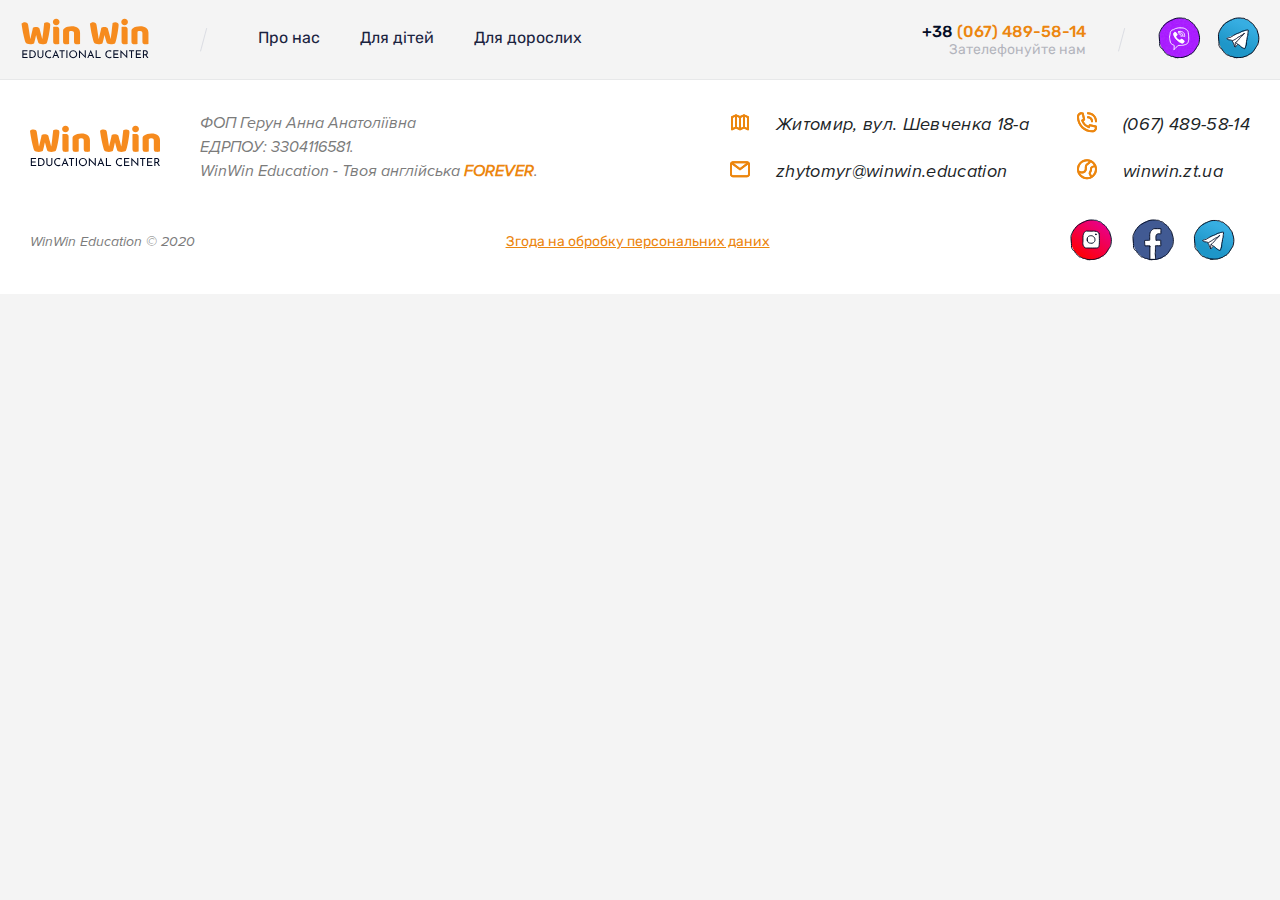
<file: index.html>
<!doctype html>
<html lang="en">
<head>
    <script>!function (e, t, a, n, g) {
        e[n] = e[n] || [], e[n].push({"gtm.start": (new Date).getTime(), event: "gtm.js"});
        var m = t.getElementsByTagName(a)[0], r = t.createElement(a);
        r.async = !0, r.src = "https://www.googletagmanager.com/gtm.js?id=GTM-5JQFTGV", m.parentNode.insertBefore(r, m)
    }(window, document, "script", "dataLayer")</script>
    <meta charset="UTF-8">
    <meta name="viewport" content="width=device-width,user-scalable=no,initial-scale=1,maximum-scale=1,minimum-scale=1">
    <meta http-equiv="X-UA-Compatible" content="ie=edge">
    <meta property="og:image" content="https://test.winwin.education/images/ww_test_og.png"/>
    <meta property="og:title"
          content="WinWin Education | Визнач свій рівень англійської | Школа твоєї англійської FOREVER"/>
    <meta property="og:description"
          content="Детальний тест, що визначить твій рівень володіння англійською за міжнародною класифікацією. А ще там є котики."/>
    <meta property="og:url" content="https://test.winwin.education"/>
    <link rel="shortcut icon" href="images/favicon.ico">
    <link rel="stylesheet" href="app.css">
    <title>WinWin Education English Test. Визнач свій рівень англійської. Школа твоєї англійської FOREVER</title>
    <meta name="description"
          content="Детальний тест з англійської мови від WinWin Education. Визначаємо твій рівень володіння англійською за міжнародною класифікацією. А ще там є котики.">
    <script>!function (e, t, n, c, o, a, f) {
        e.fbq || (o = e.fbq = function () {
            o.callMethod ? o.callMethod.apply(o, arguments) : o.queue.push(arguments)
        }, e._fbq || (e._fbq = o), o.push = o, o.loaded = !0, o.version = "2.0", o.queue = [], (a = t.createElement(n)).async = !0, a.src = "https://connect.facebook.net/en_US/fbevents.js", (f = t.getElementsByTagName(n)[0]).parentNode.insertBefore(a, f))
    }(window, document, "script"), fbq("init", "3270264876327439"), fbq("track", "PageView")</script>
    <noscript><img height="1" width="1" style="display:none"
                   src="https://www.facebook.com/tr?id=3270264876327439&ev=PageView&noscript=1"/></noscript>
</head>
<body>
<noscript>
    <iframe src="https://www.googletagmanager.com/ns.html?id=GTM-5JQFTGV" height="0" width="0"
            style="display:none;visibility:hidden"></iframe>
</noscript>
<div id="app">
    <div id="wrapper">
        <header-nav></header-nav>
        <main>
            <div id="layout">
                <transition name="fade" mode="out-in">
                    <router-view></router-view>
                </transition>
            </div>
        </main>
        <modal></modal>
    </div><!--  #wrapper  -->
    <div class="footer-container">
        <footer-links></footer-links>
    </div>
</div><!--  #app  -->
<link rel="stylesheet" href="https://cdnjs.cloudflare.com/ajax/libs/font-awesome/5.11.2/css/all.min.css"
      integrity="sha256-+N4/V/SbAFiW1MPBCXnfnP9QSN3+Keu+NlB+0ev/YKQ=" crossorigin="anonymous"/>
<script type="text/javascript" src="main.f082b008ec415ed82153.js?e617270b41029854c1f0"></script>
</body>
</html>
</file>
<file: app.css>
@import url(https://fonts.googleapis.com/css?family=Roboto:300,400,700,900&display=swap&subset=cyrillic);
@import url(https://fonts.googleapis.com/css?family=Rubik:300,400,500,600,700&display=swap&subset=cyrillic);

@-ms-viewport {
    width: device-width
}

html, body, div, span, applet, object, iframe, h1, h2, h3, h4, h5, h6, p, blockquote, pre, a, abbr, acronym, address, big, cite, code, del, dfn, em, img, ins, kbd, q, s, samp, small, strike, strong, sub, sup, tt, var, b, u, i, center, dl, dt, dd, ol, ul, li, fieldset, form, label, legend, table, caption, tbody, tfoot, thead, tr, th, td, article, aside, canvas, details, embed, figure, figcaption, footer, header, hgroup, menu, nav, output, ruby, section, summary, time, mark, audio, video, main {
    margin: 0;
    padding: 0;
    border: 0;
    font-size: 100%;
    font: inherit;
    vertical-align: baseline
}

article, aside, details, figcaption, figure, footer, header, hgroup, menu, nav, section, main, summary {
    display: block
}

*, *::before, *::after {
    -webkit-box-sizing: inherit;
    box-sizing: inherit
}

html {
    -webkit-box-sizing: border-box;
    box-sizing: border-box;
    -ms-touch-action: manipulation;
    touch-action: manipulation;
    -webkit-text-size-adjust: 100%;
    -ms-text-size-adjust: 100%;
    -ms-overflow-style: scrollbar;
    -webkit-tap-highlight-color: rgba(0, 0, 0, 0)
}

body {
    line-height: 1;
    font-family: sans-serif;
    text-align: left
}

[tabindex="-1"]:focus:not(:focus-visible) {
    outline: 0 !important
}

ol, ul {
    list-style: none
}

blockquote, q {
    quotes: none
}

blockquote::before, blockquote::after, q::before, q::after {
    content: '';
    content: none
}

table {
    border-collapse: collapse;
    border-spacing: 0
}

caption {
    caption-side: bottom
}

th {
    text-align: inherit;
    text-align: -webkit-match-parent
}

hr {
    -webkit-box-sizing: content-box;
    box-sizing: content-box;
    height: 0;
    overflow: visible
}

pre, code, kbd, samp {
    font-family: monospace, monospace
}

pre {
    overflow: auto;
    -ms-overflow-style: scrollbar
}

a {
    background-color: transparent;
    -webkit-text-decoration-skip: objects
}

abbr[title] {
    border-bottom: 0;
    text-decoration: underline;
    -webkit-text-decoration: underline dotted;
    text-decoration: underline dotted;
    cursor: help;
    -webkit-text-decoration-skip-ink: none;
    text-decoration-skip-ink: none
}

address {
    font-style: normal;
    line-height: inherit
}

b, strong {
    font-weight: bolder
}

small {
    font-size: 80%
}

sub, sup {
    position: relative;
    font-size: 75%;
    line-height: 0
}

sub {
    bottom: -0.25em
}

sup {
    top: -0.5em
}

em {
    font-style: italic
}

img {
    border-style: none
}

svg:not(:root) {
    overflow: hidden
}

button {
    border-radius: 0
}

button:focus {
    outline: 1px dotted;
    outline: 5px auto -webkit-focus-ring-color
}

input, button, select, optgroup, textarea {
    margin: 0;
    font-family: inherit;
    font-size: inherit;
    line-height: inherit
}

button, [type="reset"], [type="submit"], [type="button"] {
    -webkit-appearance: button
}

input[type="date"], input[type="time"], input[type="datetime-local"], input[type="month"] {
    -webkit-appearance: listbox
}

textarea {
    overflow: auto;
    resize: vertical
}

button, input {
    overflow: visible
}

button, select {
    text-transform: none
}

[role="button"] {
    cursor: pointer
}

select {
    word-wrap: normal
}

button::-moz-focus-inner, [type="button"]::-moz-focus-inner, [type="reset"]::-moz-focus-inner, [type="submit"]::-moz-focus-inner {
    border-style: none;
    padding: 0
}

input[type="radio"], input[type="checkbox"] {
    -webkit-box-sizing: border-box;
    box-sizing: border-box;
    padding: 0
}

[tabindex="-1"]:focus {
    outline: 0 !important
}

fieldset {
    min-width: 0
}

legend {
    max-width: 100%;
    white-space: normal;
    color: inherit;
    display: block
}

progress {
    vertical-align: baseline
}

textarea {
    overflow: auto;
    resize: vertical
}

[type="checkbox"], [type="radio"] {
    -webkit-box-sizing: border-box;
    box-sizing: border-box;
    padding: 0
}

[type="number"]::-webkit-inner-spin-button, [type="number"]::-webkit-outer-spin-button {
    height: auto
}

[type="search"] {
    -webkit-appearance: textfield;
    outline-offset: -2px
}

[type="search"]::-webkit-search-cancel-button, [type="search"]::-webkit-search-decoration {
    -webkit-appearance: none
}

::-webkit-file-upload-button {
    -webkit-appearance: button;
    font: inherit
}

output {
    display: inline-block
}

template {
    display: none
}

[hidden] {
    display: none
}

@-webkit-keyframes flash {
    0% {
        opacity: 1
    }
    25% {
        opacity: 0
    }
    50% {
        opacity: 1
    }
    75% {
        opacity: 0
    }
    100% {
        opacity: 1
    }
}

@keyframes flash {
    0% {
        opacity: 1
    }
    25% {
        opacity: 0
    }
    50% {
        opacity: 1
    }
    75% {
        opacity: 0
    }
    100% {
        opacity: 1
    }
}

@-webkit-keyframes bounce {
    0% {
        -webkit-transform: translateY(0);
        transform: translateY(0)
    }
    20% {
        -webkit-transform: translateY(0);
        transform: translateY(0)
    }
    40% {
        -webkit-transform: translateY(-30px);
        transform: translateY(-30px)
    }
    50% {
        -webkit-transform: translateY(0);
        transform: translateY(0)
    }
    60% {
        -webkit-transform: translateY(-15px);
        transform: translateY(-15px)
    }
    80% {
        -webkit-transform: translateY(0);
        transform: translateY(0)
    }
    100% {
        -webkit-transform: translateY(0);
        transform: translateY(0)
    }
}

@keyframes bounce {
    0% {
        -webkit-transform: translateY(0);
        transform: translateY(0)
    }
    20% {
        -webkit-transform: translateY(0);
        transform: translateY(0)
    }
    40% {
        -webkit-transform: translateY(-30px);
        transform: translateY(-30px)
    }
    50% {
        -webkit-transform: translateY(0);
        transform: translateY(0)
    }
    60% {
        -webkit-transform: translateY(-15px);
        transform: translateY(-15px)
    }
    80% {
        -webkit-transform: translateY(0);
        transform: translateY(0)
    }
    100% {
        -webkit-transform: translateY(0);
        transform: translateY(0)
    }
}

@-webkit-keyframes shake {
    0% {
        -webkit-transform: translateX(0);
        transform: translateX(0)
    }
    10% {
        -webkit-transform: translateX(-10px);
        transform: translateX(-10px)
    }
    20% {
        -webkit-transform: translateX(10px);
        transform: translateX(10px)
    }
    30% {
        -webkit-transform: translateX(-10px);
        transform: translateX(-10px)
    }
    40% {
        -webkit-transform: translateX(10px);
        transform: translateX(10px)
    }
    50% {
        -webkit-transform: translateX(-10px);
        transform: translateX(-10px)
    }
    60% {
        -webkit-transform: translateX(10px);
        transform: translateX(10px)
    }
    70% {
        -webkit-transform: translateX(-10px);
        transform: translateX(-10px)
    }
    80% {
        -webkit-transform: translateX(10px);
        transform: translateX(10px)
    }
    90% {
        -webkit-transform: translateX(-10px);
        transform: translateX(-10px)
    }
    100% {
        -webkit-transform: translateX(0);
        transform: translateX(0)
    }
}

@keyframes shake {
    0% {
        -webkit-transform: translateX(0);
        transform: translateX(0)
    }
    10% {
        -webkit-transform: translateX(-10px);
        transform: translateX(-10px)
    }
    20% {
        -webkit-transform: translateX(10px);
        transform: translateX(10px)
    }
    30% {
        -webkit-transform: translateX(-10px);
        transform: translateX(-10px)
    }
    40% {
        -webkit-transform: translateX(10px);
        transform: translateX(10px)
    }
    50% {
        -webkit-transform: translateX(-10px);
        transform: translateX(-10px)
    }
    60% {
        -webkit-transform: translateX(10px);
        transform: translateX(10px)
    }
    70% {
        -webkit-transform: translateX(-10px);
        transform: translateX(-10px)
    }
    80% {
        -webkit-transform: translateX(10px);
        transform: translateX(10px)
    }
    90% {
        -webkit-transform: translateX(-10px);
        transform: translateX(-10px)
    }
    100% {
        -webkit-transform: translateX(0);
        transform: translateX(0)
    }
}

@-webkit-keyframes tada {
    0% {
        -webkit-transform: scale(1, 1);
        transform: scale(1, 1)
    }
    10% {
        -webkit-transform: scale(0.9) rotate(-3deg);
        transform: scale(0.9) rotate(-3deg)
    }
    20% {
        -webkit-transform: scale(0.9) rotate(-3deg);
        transform: scale(0.9) rotate(-3deg)
    }
    30% {
        -webkit-transform: scale(1.1) rotate(3deg);
        transform: scale(1.1) rotate(3deg)
    }
    40% {
        -webkit-transform: scale(1.1) rotate(-3deg);
        transform: scale(1.1) rotate(-3deg)
    }
    50% {
        -webkit-transform: scale(1.1) rotate(3deg);
        transform: scale(1.1) rotate(3deg)
    }
    60% {
        -webkit-transform: scale(1.1) rotate(-3deg);
        transform: scale(1.1) rotate(-3deg)
    }
    70% {
        -webkit-transform: scale(1.1) rotate(3deg);
        transform: scale(1.1) rotate(3deg)
    }
    80% {
        -webkit-transform: scale(1.1) rotate(-3deg);
        transform: scale(1.1) rotate(-3deg)
    }
    90% {
        -webkit-transform: scale(1.1) rotate(3deg);
        transform: scale(1.1) rotate(3deg)
    }
    100% {
        -webkit-transform: scale(1) rotate(0);
        transform: scale(1) rotate(0)
    }
}

@keyframes tada {
    0% {
        -webkit-transform: scale(1, 1);
        transform: scale(1, 1)
    }
    10% {
        -webkit-transform: scale(0.9) rotate(-3deg);
        transform: scale(0.9) rotate(-3deg)
    }
    20% {
        -webkit-transform: scale(0.9) rotate(-3deg);
        transform: scale(0.9) rotate(-3deg)
    }
    30% {
        -webkit-transform: scale(1.1) rotate(3deg);
        transform: scale(1.1) rotate(3deg)
    }
    40% {
        -webkit-transform: scale(1.1) rotate(-3deg);
        transform: scale(1.1) rotate(-3deg)
    }
    50% {
        -webkit-transform: scale(1.1) rotate(3deg);
        transform: scale(1.1) rotate(3deg)
    }
    60% {
        -webkit-transform: scale(1.1) rotate(-3deg);
        transform: scale(1.1) rotate(-3deg)
    }
    70% {
        -webkit-transform: scale(1.1) rotate(3deg);
        transform: scale(1.1) rotate(3deg)
    }
    80% {
        -webkit-transform: scale(1.1) rotate(-3deg);
        transform: scale(1.1) rotate(-3deg)
    }
    90% {
        -webkit-transform: scale(1.1) rotate(3deg);
        transform: scale(1.1) rotate(3deg)
    }
    100% {
        -webkit-transform: scale(1) rotate(0);
        transform: scale(1) rotate(0)
    }
}

@-webkit-keyframes swing {
    20%, 40%, 60%, 80%, 100% {
        -webkit-transform-origin: top center 50%;
        transform-origin: top center 50%
    }
    20% {
        -webkit-transform: rotate(15deg);
        transform: rotate(15deg)
    }
    40% {
        -webkit-transform: rotate(-10deg);
        transform: rotate(-10deg)
    }
    60% {
        -webkit-transform: rotate(5deg);
        transform: rotate(5deg)
    }
    80% {
        -webkit-transform: rotate(-5deg);
        transform: rotate(-5deg)
    }
    100% {
        -webkit-transform: rotate(0deg);
        transform: rotate(0deg)
    }
}

@keyframes swing {
    20%, 40%, 60%, 80%, 100% {
        -webkit-transform-origin: top center 50%;
        transform-origin: top center 50%
    }
    20% {
        -webkit-transform: rotate(15deg);
        transform: rotate(15deg)
    }
    40% {
        -webkit-transform: rotate(-10deg);
        transform: rotate(-10deg)
    }
    60% {
        -webkit-transform: rotate(5deg);
        transform: rotate(5deg)
    }
    80% {
        -webkit-transform: rotate(-5deg);
        transform: rotate(-5deg)
    }
    100% {
        -webkit-transform: rotate(0deg);
        transform: rotate(0deg)
    }
}

@-webkit-keyframes wobble {
    0% {
        -webkit-transform: translateX(0%);
        transform: translateX(0%)
    }
    15% {
        -webkit-transform: translateX(-25%) rotate(-5deg);
        transform: translateX(-25%) rotate(-5deg)
    }
    30% {
        -webkit-transform: translateX(20%) rotate(3deg);
        transform: translateX(20%) rotate(3deg)
    }
    45% {
        -webkit-transform: translateX(-15%) rotate(-3deg);
        transform: translateX(-15%) rotate(-3deg)
    }
    60% {
        -webkit-transform: translateX(10%) rotate(2deg);
        transform: translateX(10%) rotate(2deg)
    }
    75% {
        -webkit-transform: translateX(-5%) rotate(-1deg);
        transform: translateX(-5%) rotate(-1deg)
    }
    100% {
        -webkit-transform: translateX(0%);
        transform: translateX(0%)
    }
}

@keyframes wobble {
    0% {
        -webkit-transform: translateX(0%);
        transform: translateX(0%)
    }
    15% {
        -webkit-transform: translateX(-25%) rotate(-5deg);
        transform: translateX(-25%) rotate(-5deg)
    }
    30% {
        -webkit-transform: translateX(20%) rotate(3deg);
        transform: translateX(20%) rotate(3deg)
    }
    45% {
        -webkit-transform: translateX(-15%) rotate(-3deg);
        transform: translateX(-15%) rotate(-3deg)
    }
    60% {
        -webkit-transform: translateX(10%) rotate(2deg);
        transform: translateX(10%) rotate(2deg)
    }
    75% {
        -webkit-transform: translateX(-5%) rotate(-1deg);
        transform: translateX(-5%) rotate(-1deg)
    }
    100% {
        -webkit-transform: translateX(0%);
        transform: translateX(0%)
    }
}

@-webkit-keyframes pulse {
    0% {
        -webkit-transform: scale(1, 1);
        transform: scale(1, 1)
    }
    50% {
        -webkit-transform: scale(1.1, 1.1);
        transform: scale(1.1, 1.1)
    }
    100% {
        -webkit-transform: scale(1, 1);
        transform: scale(1, 1)
    }
}

@keyframes pulse {
    0% {
        -webkit-transform: scale(1, 1);
        transform: scale(1, 1)
    }
    50% {
        -webkit-transform: scale(1.1, 1.1);
        transform: scale(1.1, 1.1)
    }
    100% {
        -webkit-transform: scale(1, 1);
        transform: scale(1, 1)
    }
}

@-webkit-keyframes wiggle {
    0% {
        -webkit-transform: skewX(9deg);
        transform: skewX(9deg)
    }
    10% {
        -webkit-transform: skewX(-8deg);
        transform: skewX(-8deg)
    }
    20% {
        -webkit-transform: skewX(7deg);
        transform: skewX(7deg)
    }
    30% {
        -webkit-transform: skewX(-6deg);
        transform: skewX(-6deg)
    }
    40% {
        -webkit-transform: skewX(5deg);
        transform: skewX(5deg)
    }
    50% {
        -webkit-transform: skewX(-4deg);
        transform: skewX(-4deg)
    }
    60% {
        -webkit-transform: skewX(3deg);
        transform: skewX(3deg)
    }
    70% {
        -webkit-transform: skewX(-2deg);
        transform: skewX(-2deg)
    }
    80% {
        -webkit-transform: skewX(1deg);
        transform: skewX(1deg)
    }
    90% {
        -webkit-transform: skewX(0deg);
        transform: skewX(0deg)
    }
    100% {
        -webkit-transform: skewX(0deg);
        transform: skewX(0deg)
    }
}

@keyframes wiggle {
    0% {
        -webkit-transform: skewX(9deg);
        transform: skewX(9deg)
    }
    10% {
        -webkit-transform: skewX(-8deg);
        transform: skewX(-8deg)
    }
    20% {
        -webkit-transform: skewX(7deg);
        transform: skewX(7deg)
    }
    30% {
        -webkit-transform: skewX(-6deg);
        transform: skewX(-6deg)
    }
    40% {
        -webkit-transform: skewX(5deg);
        transform: skewX(5deg)
    }
    50% {
        -webkit-transform: skewX(-4deg);
        transform: skewX(-4deg)
    }
    60% {
        -webkit-transform: skewX(3deg);
        transform: skewX(3deg)
    }
    70% {
        -webkit-transform: skewX(-2deg);
        transform: skewX(-2deg)
    }
    80% {
        -webkit-transform: skewX(1deg);
        transform: skewX(1deg)
    }
    90% {
        -webkit-transform: skewX(0deg);
        transform: skewX(0deg)
    }
    100% {
        -webkit-transform: skewX(0deg);
        transform: skewX(0deg)
    }
}

@-webkit-keyframes bounceOut {
    0% {
        -webkit-transform: scale(1, 1);
        transform: scale(1, 1)
    }
    25% {
        -webkit-transform: scale(.95, .95);
        transform: scale(.95, .95)
    }
    50% {
        opacity: 1;
        -webkit-transform: scale(1.1, 1.1);
        transform: scale(1.1, 1.1)
    }
    100% {
        opacity: 0;
        -webkit-transform: scale(.3, .3);
        transform: scale(.3, .3)
    }
}

@keyframes bounceOut {
    0% {
        -webkit-transform: scale(1, 1);
        transform: scale(1, 1)
    }
    25% {
        -webkit-transform: scale(.95, .95);
        transform: scale(.95, .95)
    }
    50% {
        opacity: 1;
        -webkit-transform: scale(1.1, 1.1);
        transform: scale(1.1, 1.1)
    }
    100% {
        opacity: 0;
        -webkit-transform: scale(.3, .3);
        transform: scale(.3, .3)
    }
}

@-webkit-keyframes bounceOutUp {
    0% {
        -webkit-transform: translateY(0);
        transform: translateY(0)
    }
    20% {
        opacity: 1;
        -webkit-transform: translateY(20px);
        transform: translateY(20px)
    }
    100% {
        opacity: 0;
        -webkit-transform: translateY(-2000px);
        transform: translateY(-2000px)
    }
}

@keyframes bounceOutUp {
    0% {
        -webkit-transform: translateY(0);
        transform: translateY(0)
    }
    20% {
        opacity: 1;
        -webkit-transform: translateY(20px);
        transform: translateY(20px)
    }
    100% {
        opacity: 0;
        -webkit-transform: translateY(-2000px);
        transform: translateY(-2000px)
    }
}

@-webkit-keyframes bounceOutDown {
    0% {
        -webkit-transform: translateY(0);
        transform: translateY(0)
    }
    20% {
        opacity: 1;
        -webkit-transform: translateY(-20px);
        transform: translateY(-20px)
    }
    100% {
        opacity: 0;
        -webkit-transform: translateY(2000px);
        transform: translateY(2000px)
    }
}

@keyframes bounceOutDown {
    0% {
        -webkit-transform: translateY(0);
        transform: translateY(0)
    }
    20% {
        opacity: 1;
        -webkit-transform: translateY(-20px);
        transform: translateY(-20px)
    }
    100% {
        opacity: 0;
        -webkit-transform: translateY(2000px);
        transform: translateY(2000px)
    }
}

@-webkit-keyframes bounceOutLeft {
    0% {
        -webkit-transform: translateX(0);
        transform: translateX(0)
    }
    20% {
        opacity: 1;
        -webkit-transform: translateX(20px);
        transform: translateX(20px)
    }
    100% {
        opacity: 0;
        -webkit-transform: translateX(-2000px);
        transform: translateX(-2000px)
    }
}

@keyframes bounceOutLeft {
    0% {
        -webkit-transform: translateX(0);
        transform: translateX(0)
    }
    20% {
        opacity: 1;
        -webkit-transform: translateX(20px);
        transform: translateX(20px)
    }
    100% {
        opacity: 0;
        -webkit-transform: translateX(-2000px);
        transform: translateX(-2000px)
    }
}

@-webkit-keyframes bounceOutRight {
    0% {
        -webkit-transform: translateX(0);
        transform: translateX(0)
    }
    20% {
        opacity: 1;
        -webkit-transform: translateX(-20px);
        transform: translateX(-20px)
    }
    100% {
        opacity: 0;
        -webkit-transform: translateX(2000px);
        transform: translateX(2000px)
    }
}

@keyframes bounceOutRight {
    0% {
        -webkit-transform: translateX(0);
        transform: translateX(0)
    }
    20% {
        opacity: 1;
        -webkit-transform: translateX(-20px);
        transform: translateX(-20px)
    }
    100% {
        opacity: 0;
        -webkit-transform: translateX(2000px);
        transform: translateX(2000px)
    }
}

@-webkit-keyframes bounceIn {
    0% {
        opacity: 0;
        -webkit-transform: scale(.3, .3);
        transform: scale(.3, .3)
    }
    50% {
        opacity: 1;
        -webkit-transform: scale(1.05, 1.05);
        transform: scale(1.05, 1.05)
    }
    70% {
        -webkit-transform: scale(.9, .9);
        transform: scale(.9, .9)
    }
    100% {
        -webkit-transform: scale(1, 1);
        transform: scale(1, 1)
    }
}

@keyframes bounceIn {
    0% {
        opacity: 0;
        -webkit-transform: scale(.3, .3);
        transform: scale(.3, .3)
    }
    50% {
        opacity: 1;
        -webkit-transform: scale(1.05, 1.05);
        transform: scale(1.05, 1.05)
    }
    70% {
        -webkit-transform: scale(.9, .9);
        transform: scale(.9, .9)
    }
    100% {
        -webkit-transform: scale(1, 1);
        transform: scale(1, 1)
    }
}

@-webkit-keyframes bounceInDown {
    0% {
        opacity: 0;
        -webkit-transform: translateY(-2000px);
        transform: translateY(-2000px)
    }
    60% {
        opacity: 1;
        -webkit-transform: translateY(30px);
        transform: translateY(30px)
    }
    80% {
        -webkit-transform: translateY(-10px);
        transform: translateY(-10px)
    }
    100% {
        -webkit-transform: translateY(0);
        transform: translateY(0)
    }
}

@keyframes bounceInDown {
    0% {
        opacity: 0;
        -webkit-transform: translateY(-2000px);
        transform: translateY(-2000px)
    }
    60% {
        opacity: 1;
        -webkit-transform: translateY(30px);
        transform: translateY(30px)
    }
    80% {
        -webkit-transform: translateY(-10px);
        transform: translateY(-10px)
    }
    100% {
        -webkit-transform: translateY(0);
        transform: translateY(0)
    }
}

@-webkit-keyframes bounceInUp {
    0% {
        opacity: 0;
        -webkit-transform: translateY(2000px);
        transform: translateY(2000px)
    }
    60% {
        opacity: 1;
        -webkit-transform: translateY(-30px);
        transform: translateY(-30px)
    }
    80% {
        -webkit-transform: translateY(10px);
        transform: translateY(10px)
    }
    100% {
        -webkit-transform: translateY(0);
        transform: translateY(0)
    }
}

@keyframes bounceInUp {
    0% {
        opacity: 0;
        -webkit-transform: translateY(2000px);
        transform: translateY(2000px)
    }
    60% {
        opacity: 1;
        -webkit-transform: translateY(-30px);
        transform: translateY(-30px)
    }
    80% {
        -webkit-transform: translateY(10px);
        transform: translateY(10px)
    }
    100% {
        -webkit-transform: translateY(0);
        transform: translateY(0)
    }
}

@-webkit-keyframes bounceInRight {
    0% {
        opacity: 0;
        -webkit-transform: translateX(2000px);
        transform: translateX(2000px)
    }
    60% {
        opacity: 1;
        -webkit-transform: translateX(-30px);
        transform: translateX(-30px)
    }
    80% {
        -webkit-transform: translateX(10px);
        transform: translateX(10px)
    }
    100% {
        -webkit-transform: translateX(0);
        transform: translateX(0)
    }
}

@keyframes bounceInRight {
    0% {
        opacity: 0;
        -webkit-transform: translateX(2000px);
        transform: translateX(2000px)
    }
    60% {
        opacity: 1;
        -webkit-transform: translateX(-30px);
        transform: translateX(-30px)
    }
    80% {
        -webkit-transform: translateX(10px);
        transform: translateX(10px)
    }
    100% {
        -webkit-transform: translateX(0);
        transform: translateX(0)
    }
}

@-webkit-keyframes bounceInLeft {
    0% {
        opacity: 0;
        -webkit-transform: translateX(-2000px);
        transform: translateX(-2000px)
    }
    60% {
        opacity: 1;
        -webkit-transform: translateX(30px);
        transform: translateX(30px)
    }
    80% {
        -webkit-transform: translateX(-10px);
        transform: translateX(-10px)
    }
    100% {
        -webkit-transform: translateX(0);
        transform: translateX(0)
    }
}

@keyframes bounceInLeft {
    0% {
        opacity: 0;
        -webkit-transform: translateX(-2000px);
        transform: translateX(-2000px)
    }
    60% {
        opacity: 1;
        -webkit-transform: translateX(30px);
        transform: translateX(30px)
    }
    80% {
        -webkit-transform: translateX(-10px);
        transform: translateX(-10px)
    }
    100% {
        -webkit-transform: translateX(0);
        transform: translateX(0)
    }
}

@-webkit-keyframes fadeOut {
    0% {
        opacity: 1
    }
    100% {
        opacity: 0
    }
}

@keyframes fadeOut {
    0% {
        opacity: 1
    }
    100% {
        opacity: 0
    }
}

@-webkit-keyframes fadeOutUp {
    0% {
        -webkit-transform: translateY(0);
        transform: translateY(0);
        opacity: 1
    }
    100% {
        -webkit-transform: translateY(-20px);
        transform: translateY(-20px);
        opacity: 0
    }
}

@keyframes fadeOutUp {
    0% {
        -webkit-transform: translateY(0);
        transform: translateY(0);
        opacity: 1
    }
    100% {
        -webkit-transform: translateY(-20px);
        transform: translateY(-20px);
        opacity: 0
    }
}

@-webkit-keyframes fadeOutDown {
    0% {
        -webkit-transform: translateY(0);
        transform: translateY(0);
        opacity: 1
    }
    100% {
        -webkit-transform: translateY(20px);
        transform: translateY(20px);
        opacity: 0
    }
}

@keyframes fadeOutDown {
    0% {
        -webkit-transform: translateY(0);
        transform: translateY(0);
        opacity: 1
    }
    100% {
        -webkit-transform: translateY(20px);
        transform: translateY(20px);
        opacity: 0
    }
}

@-webkit-keyframes fadeOutRight {
    0% {
        -webkit-transform: translateX(0);
        transform: translateX(0);
        opacity: 1
    }
    100% {
        -webkit-transform: translateX(20px);
        transform: translateX(20px);
        opacity: 0
    }
}

@keyframes fadeOutRight {
    0% {
        -webkit-transform: translateX(0);
        transform: translateX(0);
        opacity: 1
    }
    100% {
        -webkit-transform: translateX(20px);
        transform: translateX(20px);
        opacity: 0
    }
}

@-webkit-keyframes fadeOutLeft {
    0% {
        -webkit-transform: translateX(0);
        transform: translateX(0);
        opacity: 1
    }
    100% {
        -webkit-transform: translateX(-20px);
        transform: translateX(-20px);
        opacity: 0
    }
}

@keyframes fadeOutLeft {
    0% {
        -webkit-transform: translateX(0);
        transform: translateX(0);
        opacity: 1
    }
    100% {
        -webkit-transform: translateX(-20px);
        transform: translateX(-20px);
        opacity: 0
    }
}

@-webkit-keyframes fadeOutUpBig {
    0% {
        -webkit-transform: translateY(0);
        transform: translateY(0);
        opacity: 1
    }
    100% {
        -webkit-transform: translateY(-2000px);
        transform: translateY(-2000px);
        opacity: 0
    }
}

@keyframes fadeOutUpBig {
    0% {
        -webkit-transform: translateY(0);
        transform: translateY(0);
        opacity: 1
    }
    100% {
        -webkit-transform: translateY(-2000px);
        transform: translateY(-2000px);
        opacity: 0
    }
}

@-webkit-keyframes fadeOutDownBig {
    0% {
        opacity: 1;
        -webkit-transform: translateY(0);
        transform: translateY(0)
    }
    100% {
        opacity: 0;
        -webkit-transform: translateY(2000px);
        transform: translateY(2000px)
    }
}

@keyframes fadeOutDownBig {
    0% {
        opacity: 1;
        -webkit-transform: translateY(0);
        transform: translateY(0)
    }
    100% {
        opacity: 0;
        -webkit-transform: translateY(2000px);
        transform: translateY(2000px)
    }
}

@-webkit-keyframes fadeOutRightBig {
    0% {
        opacity: 1;
        -webkit-transform: translateX(0);
        transform: translateX(0)
    }
    100% {
        opacity: 0;
        -webkit-transform: translateX(2000px);
        transform: translateX(2000px)
    }
}

@keyframes fadeOutRightBig {
    0% {
        opacity: 1;
        -webkit-transform: translateX(0);
        transform: translateX(0)
    }
    100% {
        opacity: 0;
        -webkit-transform: translateX(2000px);
        transform: translateX(2000px)
    }
}

@-webkit-keyframes fadeOutLeftBig {
    0% {
        opacity: 1;
        -webkit-transform: translateX(0);
        transform: translateX(0)
    }
    100% {
        opacity: 0;
        -webkit-transform: translateX(-2000px);
        transform: translateX(-2000px)
    }
}

@keyframes fadeOutLeftBig {
    0% {
        opacity: 1;
        -webkit-transform: translateX(0);
        transform: translateX(0)
    }
    100% {
        opacity: 0;
        -webkit-transform: translateX(-2000px);
        transform: translateX(-2000px)
    }
}

@-webkit-keyframes fadeIn {
    0% {
        opacity: 0
    }
    100% {
        opacity: 1
    }
}

@keyframes fadeIn {
    0% {
        opacity: 0
    }
    100% {
        opacity: 1
    }
}

@-webkit-keyframes fadeInUp {
    0% {
        -webkit-transform: translateY(20px);
        transform: translateY(20px);
        opacity: 0
    }
    100% {
        -webkit-transform: translateY(0);
        transform: translateY(0);
        opacity: 1
    }
}

@keyframes fadeInUp {
    0% {
        -webkit-transform: translateY(20px);
        transform: translateY(20px);
        opacity: 0
    }
    100% {
        -webkit-transform: translateY(0);
        transform: translateY(0);
        opacity: 1
    }
}

@-webkit-keyframes fadeInDown {
    0% {
        -webkit-transform: translateY(-20px);
        transform: translateY(-20px);
        opacity: 0
    }
    100% {
        -webkit-transform: translateY(0);
        transform: translateY(0);
        opacity: 1
    }
}

@keyframes fadeInDown {
    0% {
        -webkit-transform: translateY(-20px);
        transform: translateY(-20px);
        opacity: 0
    }
    100% {
        -webkit-transform: translateY(0);
        transform: translateY(0);
        opacity: 1
    }
}

@-webkit-keyframes fadeInRight {
    0% {
        -webkit-transform: translateX(20px);
        transform: translateX(20px);
        opacity: 0
    }
    100% {
        -webkit-transform: translateX(0);
        transform: translateX(0);
        opacity: 1
    }
}

@keyframes fadeInRight {
    0% {
        -webkit-transform: translateX(20px);
        transform: translateX(20px);
        opacity: 0
    }
    100% {
        -webkit-transform: translateX(0);
        transform: translateX(0);
        opacity: 1
    }
}

@-webkit-keyframes fadeInLeft {
    0% {
        -webkit-transform: translateX(-20px);
        transform: translateX(-20px);
        opacity: 0
    }
    100% {
        -webkit-transform: translateX(0);
        transform: translateX(0);
        opacity: 1
    }
}

@keyframes fadeInLeft {
    0% {
        -webkit-transform: translateX(-20px);
        transform: translateX(-20px);
        opacity: 0
    }
    100% {
        -webkit-transform: translateX(0);
        transform: translateX(0);
        opacity: 1
    }
}

@-webkit-keyframes fadeInUpBig {
    0% {
        -webkit-transform: translateY(2000px);
        transform: translateY(2000px);
        opacity: 0
    }
    100% {
        -webkit-transform: translateY(0);
        transform: translateY(0);
        opacity: 1
    }
}

@keyframes fadeInUpBig {
    0% {
        -webkit-transform: translateY(2000px);
        transform: translateY(2000px);
        opacity: 0
    }
    100% {
        -webkit-transform: translateY(0);
        transform: translateY(0);
        opacity: 1
    }
}

@-webkit-keyframes fadeInDownBig {
    0% {
        opacity: 0;
        -webkit-transform: translateY(-2000px);
        transform: translateY(-2000px)
    }
    100% {
        opacity: 1;
        -webkit-transform: translateY(0);
        transform: translateY(0)
    }
}

@keyframes fadeInDownBig {
    0% {
        opacity: 0;
        -webkit-transform: translateY(-2000px);
        transform: translateY(-2000px)
    }
    100% {
        opacity: 1;
        -webkit-transform: translateY(0);
        transform: translateY(0)
    }
}

@-webkit-keyframes fadeInRightBig {
    0% {
        opacity: 0;
        -webkit-transform: translateX(2000px);
        transform: translateX(2000px)
    }
    100% {
        opacity: 1;
        -webkit-transform: translateX(0);
        transform: translateX(0)
    }
}

@keyframes fadeInRightBig {
    0% {
        opacity: 0;
        -webkit-transform: translateX(2000px);
        transform: translateX(2000px)
    }
    100% {
        opacity: 1;
        -webkit-transform: translateX(0);
        transform: translateX(0)
    }
}

@-webkit-keyframes fadeInLeftBig {
    0% {
        opacity: 0;
        -webkit-transform: translateX(-2000px);
        transform: translateX(-2000px)
    }
    100% {
        opacity: 1;
        -webkit-transform: translateX(0);
        transform: translateX(0)
    }
}

@keyframes fadeInLeftBig {
    0% {
        opacity: 0;
        -webkit-transform: translateX(-2000px);
        transform: translateX(-2000px)
    }
    100% {
        opacity: 1;
        -webkit-transform: translateX(0);
        transform: translateX(0)
    }
}

@-webkit-keyframes flip {
    0% {
        -webkit-transform: perspective(400px) rotateY(0);
        transform: perspective(400px) rotateY(0);
        -webkit-animation-timing-function: ease-out;
        animation-timing-function: ease-out
    }
    40% {
        -webkit-transform: perspective(400px) translateZ(150px) rotateY(170deg);
        transform: perspective(400px) translateZ(150px) rotateY(170deg);
        -webkit-animation-timing-function: ease-out;
        animation-timing-function: ease-out
    }
    50% {
        -webkit-transform: perspective(400px) translateZ(150px) rotateY(190deg) scale(1);
        transform: perspective(400px) translateZ(150px) rotateY(190deg) scale(1);
        -webkit-animation-timing-function: ease-in;
        animation-timing-function: ease-in
    }
    80% {
        -webkit-transform: perspective(400px) rotateY(360deg) scale(0.95);
        transform: perspective(400px) rotateY(360deg) scale(0.95);
        -webkit-animation-timing-function: ease-in;
        animation-timing-function: ease-in
    }
    100% {
        -webkit-transform: perspective(400px) scale(1);
        transform: perspective(400px) scale(1);
        -webkit-animation-timing-function: ease-in;
        animation-timing-function: ease-in
    }
}

@keyframes flip {
    0% {
        -webkit-transform: perspective(400px) rotateY(0);
        transform: perspective(400px) rotateY(0);
        -webkit-animation-timing-function: ease-out;
        animation-timing-function: ease-out
    }
    40% {
        -webkit-transform: perspective(400px) translateZ(150px) rotateY(170deg);
        transform: perspective(400px) translateZ(150px) rotateY(170deg);
        -webkit-animation-timing-function: ease-out;
        animation-timing-function: ease-out
    }
    50% {
        -webkit-transform: perspective(400px) translateZ(150px) rotateY(190deg) scale(1);
        transform: perspective(400px) translateZ(150px) rotateY(190deg) scale(1);
        -webkit-animation-timing-function: ease-in;
        animation-timing-function: ease-in
    }
    80% {
        -webkit-transform: perspective(400px) rotateY(360deg) scale(0.95);
        transform: perspective(400px) rotateY(360deg) scale(0.95);
        -webkit-animation-timing-function: ease-in;
        animation-timing-function: ease-in
    }
    100% {
        -webkit-transform: perspective(400px) scale(1);
        transform: perspective(400px) scale(1);
        -webkit-animation-timing-function: ease-in;
        animation-timing-function: ease-in
    }
}

@-webkit-keyframes flipInX {
    0% {
        -webkit-transform: perspective(400px) rotateX(90deg);
        transform: perspective(400px) rotateX(90deg);
        filter: progid:DXImageTransform.Microsoft.Alpha(Opacity=0);
        opacity: 0
    }
    40% {
        -webkit-transform: perspective(400px) rotateX(-10deg);
        transform: perspective(400px) rotateX(-10deg)
    }
    70% {
        -webkit-transform: perspective(400px) rotateX(10deg);
        transform: perspective(400px) rotateX(10deg)
    }
    100% {
        -webkit-transform: perspective(400px) rotateX(0deg);
        transform: perspective(400px) rotateX(0deg);
        filter: progid:DXImageTransform.Microsoft.Alpha(Opacity=100);
        opacity: 1
    }
}

@keyframes flipInX {
    0% {
        -webkit-transform: perspective(400px) rotateX(90deg);
        transform: perspective(400px) rotateX(90deg);
        filter: progid:DXImageTransform.Microsoft.Alpha(Opacity=0);
        opacity: 0
    }
    40% {
        -webkit-transform: perspective(400px) rotateX(-10deg);
        transform: perspective(400px) rotateX(-10deg)
    }
    70% {
        -webkit-transform: perspective(400px) rotateX(10deg);
        transform: perspective(400px) rotateX(10deg)
    }
    100% {
        -webkit-transform: perspective(400px) rotateX(0deg);
        transform: perspective(400px) rotateX(0deg);
        filter: progid:DXImageTransform.Microsoft.Alpha(Opacity=100);
        opacity: 1
    }
}

@-webkit-keyframes flipOutX {
    0% {
        -webkit-transform: perspective(400px) rotateX(0deg);
        transform: perspective(400px) rotateX(0deg);
        filter: progid:DXImageTransform.Microsoft.Alpha(Opacity=100);
        opacity: 1
    }
    100% {
        -webkit-transform: perspective(400px) rotateX(90deg);
        transform: perspective(400px) rotateX(90deg);
        filter: progid:DXImageTransform.Microsoft.Alpha(Opacity=0);
        opacity: 0
    }
}

@keyframes flipOutX {
    0% {
        -webkit-transform: perspective(400px) rotateX(0deg);
        transform: perspective(400px) rotateX(0deg);
        filter: progid:DXImageTransform.Microsoft.Alpha(Opacity=100);
        opacity: 1
    }
    100% {
        -webkit-transform: perspective(400px) rotateX(90deg);
        transform: perspective(400px) rotateX(90deg);
        filter: progid:DXImageTransform.Microsoft.Alpha(Opacity=0);
        opacity: 0
    }
}

@-webkit-keyframes flipInY {
    0% {
        -webkit-transform: perspective(400px) rotateY(90deg);
        transform: perspective(400px) rotateY(90deg);
        filter: progid:DXImageTransform.Microsoft.Alpha(Opacity=0);
        opacity: 0
    }
    40% {
        -webkit-transform: perspective(400px) rotateY(-10deg);
        transform: perspective(400px) rotateY(-10deg)
    }
    70% {
        -webkit-transform: perspective(400px) rotateY(10deg);
        transform: perspective(400px) rotateY(10deg)
    }
    100% {
        -webkit-transform: perspective(400px) rotateY(0deg);
        transform: perspective(400px) rotateY(0deg);
        filter: progid:DXImageTransform.Microsoft.Alpha(Opacity=100);
        opacity: 1
    }
}

@keyframes flipInY {
    0% {
        -webkit-transform: perspective(400px) rotateY(90deg);
        transform: perspective(400px) rotateY(90deg);
        filter: progid:DXImageTransform.Microsoft.Alpha(Opacity=0);
        opacity: 0
    }
    40% {
        -webkit-transform: perspective(400px) rotateY(-10deg);
        transform: perspective(400px) rotateY(-10deg)
    }
    70% {
        -webkit-transform: perspective(400px) rotateY(10deg);
        transform: perspective(400px) rotateY(10deg)
    }
    100% {
        -webkit-transform: perspective(400px) rotateY(0deg);
        transform: perspective(400px) rotateY(0deg);
        filter: progid:DXImageTransform.Microsoft.Alpha(Opacity=100);
        opacity: 1
    }
}

@-webkit-keyframes flipOutY {
    0% {
        -webkit-transform: perspective(400px) rotateY(0deg);
        transform: perspective(400px) rotateY(0deg);
        filter: progid:DXImageTransform.Microsoft.Alpha(Opacity=100);
        opacity: 1
    }
    100% {
        -webkit-transform: perspective(400px) rotateY(90deg);
        transform: perspective(400px) rotateY(90deg);
        filter: progid:DXImageTransform.Microsoft.Alpha(Opacity=0);
        opacity: 0
    }
}

@keyframes flipOutY {
    0% {
        -webkit-transform: perspective(400px) rotateY(0deg);
        transform: perspective(400px) rotateY(0deg);
        filter: progid:DXImageTransform.Microsoft.Alpha(Opacity=100);
        opacity: 1
    }
    100% {
        -webkit-transform: perspective(400px) rotateY(90deg);
        transform: perspective(400px) rotateY(90deg);
        filter: progid:DXImageTransform.Microsoft.Alpha(Opacity=0);
        opacity: 0
    }
}

@-webkit-keyframes lightSpeedIn {
    0% {
        -webkit-transform: translateX(100%) skewX(-30deg);
        transform: translateX(100%) skewX(-30deg);
        filter: progid:DXImageTransform.Microsoft.Alpha(Opacity=0);
        opacity: 0
    }
    60% {
        -webkit-transform: translateX(-20%) skewX(30deg);
        transform: translateX(-20%) skewX(30deg);
        filter: progid:DXImageTransform.Microsoft.Alpha(Opacity=100);
        opacity: 1
    }
    80% {
        -webkit-transform: translateX(0%) skewX(-15deg);
        transform: translateX(0%) skewX(-15deg);
        filter: progid:DXImageTransform.Microsoft.Alpha(Opacity=100);
        opacity: 1
    }
    100% {
        -webkit-transform: translateX(0%) skewX(0deg);
        transform: translateX(0%) skewX(0deg);
        filter: progid:DXImageTransform.Microsoft.Alpha(Opacity=100);
        opacity: 1
    }
}

@keyframes lightSpeedIn {
    0% {
        -webkit-transform: translateX(100%) skewX(-30deg);
        transform: translateX(100%) skewX(-30deg);
        filter: progid:DXImageTransform.Microsoft.Alpha(Opacity=0);
        opacity: 0
    }
    60% {
        -webkit-transform: translateX(-20%) skewX(30deg);
        transform: translateX(-20%) skewX(30deg);
        filter: progid:DXImageTransform.Microsoft.Alpha(Opacity=100);
        opacity: 1
    }
    80% {
        -webkit-transform: translateX(0%) skewX(-15deg);
        transform: translateX(0%) skewX(-15deg);
        filter: progid:DXImageTransform.Microsoft.Alpha(Opacity=100);
        opacity: 1
    }
    100% {
        -webkit-transform: translateX(0%) skewX(0deg);
        transform: translateX(0%) skewX(0deg);
        filter: progid:DXImageTransform.Microsoft.Alpha(Opacity=100);
        opacity: 1
    }
}

@-webkit-keyframes lightSpeedOut {
    0% {
        -webkit-transform: translateX(0%) skewX(0deg);
        transform: translateX(0%) skewX(0deg);
        filter: progid:DXImageTransform.Microsoft.Alpha(Opacity=100);
        opacity: 1
    }
    100% {
        -webkit-transform: translateX(100%) skewX(-30deg);
        transform: translateX(100%) skewX(-30deg);
        filter: progid:DXImageTransform.Microsoft.Alpha(Opacity=0);
        opacity: 0
    }
}

@keyframes lightSpeedOut {
    0% {
        -webkit-transform: translateX(0%) skewX(0deg);
        transform: translateX(0%) skewX(0deg);
        filter: progid:DXImageTransform.Microsoft.Alpha(Opacity=100);
        opacity: 1
    }
    100% {
        -webkit-transform: translateX(100%) skewX(-30deg);
        transform: translateX(100%) skewX(-30deg);
        filter: progid:DXImageTransform.Microsoft.Alpha(Opacity=0);
        opacity: 0
    }
}

@-webkit-keyframes rotateOut {
    0% {
        -webkit-transform-origin: center center 50%;
        transform-origin: center center 50%;
        -webkit-transform: rotate(0);
        transform: rotate(0);
        opacity: 1
    }
    100% {
        -webkit-transform-origin: center center 50%;
        transform-origin: center center 50%;
        -webkit-transform: rotate(200deg);
        transform: rotate(200deg);
        opacity: 0
    }
}

@keyframes rotateOut {
    0% {
        -webkit-transform-origin: center center 50%;
        transform-origin: center center 50%;
        -webkit-transform: rotate(0);
        transform: rotate(0);
        opacity: 1
    }
    100% {
        -webkit-transform-origin: center center 50%;
        transform-origin: center center 50%;
        -webkit-transform: rotate(200deg);
        transform: rotate(200deg);
        opacity: 0
    }
}

@-webkit-keyframes rotateOutDownLeft {
    0% {
        -webkit-transform-origin: left bottom 50%;
        transform-origin: left bottom 50%;
        -webkit-transform: rotate(0);
        transform: rotate(0);
        opacity: 1
    }
    100% {
        -webkit-transform-origin: left bottom 50%;
        transform-origin: left bottom 50%;
        -webkit-transform: rotate(90deg);
        transform: rotate(90deg);
        opacity: 0
    }
}

@keyframes rotateOutDownLeft {
    0% {
        -webkit-transform-origin: left bottom 50%;
        transform-origin: left bottom 50%;
        -webkit-transform: rotate(0);
        transform: rotate(0);
        opacity: 1
    }
    100% {
        -webkit-transform-origin: left bottom 50%;
        transform-origin: left bottom 50%;
        -webkit-transform: rotate(90deg);
        transform: rotate(90deg);
        opacity: 0
    }
}

@-webkit-keyframes rotateOutUpLeft {
    0% {
        -webkit-transform-origin: left bottom 50%;
        transform-origin: left bottom 50%;
        -webkit-transform: rotate(0);
        transform: rotate(0);
        opacity: 1
    }
    100% {
        -webkit-transform-origin: left bottom 50%;
        transform-origin: left bottom 50%;
        -webkit-transform: rotate(-90deg);
        transform: rotate(-90deg);
        opacity: 0
    }
}

@keyframes rotateOutUpLeft {
    0% {
        -webkit-transform-origin: left bottom 50%;
        transform-origin: left bottom 50%;
        -webkit-transform: rotate(0);
        transform: rotate(0);
        opacity: 1
    }
    100% {
        -webkit-transform-origin: left bottom 50%;
        transform-origin: left bottom 50%;
        -webkit-transform: rotate(-90deg);
        transform: rotate(-90deg);
        opacity: 0
    }
}

@-webkit-keyframes rotateOutDownRight {
    0% {
        -webkit-transform-origin: right bottom 50%;
        transform-origin: right bottom 50%;
        -webkit-transform: rotate(0);
        transform: rotate(0);
        opacity: 1
    }
    100% {
        -webkit-transform-origin: right bottom 50%;
        transform-origin: right bottom 50%;
        -webkit-transform: rotate(-90deg);
        transform: rotate(-90deg);
        opacity: 0
    }
}

@keyframes rotateOutDownRight {
    0% {
        -webkit-transform-origin: right bottom 50%;
        transform-origin: right bottom 50%;
        -webkit-transform: rotate(0);
        transform: rotate(0);
        opacity: 1
    }
    100% {
        -webkit-transform-origin: right bottom 50%;
        transform-origin: right bottom 50%;
        -webkit-transform: rotate(-90deg);
        transform: rotate(-90deg);
        opacity: 0
    }
}

@-webkit-keyframes rotateOutUpRight {
    0% {
        -webkit-transform-origin: right bottom 50%;
        transform-origin: right bottom 50%;
        -webkit-transform: rotate(0);
        transform: rotate(0);
        opacity: 1
    }
    100% {
        -webkit-transform-origin: right bottom 50%;
        transform-origin: right bottom 50%;
        -webkit-transform: rotate(90deg);
        transform: rotate(90deg);
        opacity: 0
    }
}

@keyframes rotateOutUpRight {
    0% {
        -webkit-transform-origin: right bottom 50%;
        transform-origin: right bottom 50%;
        -webkit-transform: rotate(0);
        transform: rotate(0);
        opacity: 1
    }
    100% {
        -webkit-transform-origin: right bottom 50%;
        transform-origin: right bottom 50%;
        -webkit-transform: rotate(90deg);
        transform: rotate(90deg);
        opacity: 0
    }
}

@-webkit-keyframes rotateIn {
    0% {
        -webkit-transform-origin: center center 50%;
        transform-origin: center center 50%;
        -webkit-transform: rotate(-200deg);
        transform: rotate(-200deg);
        opacity: 0
    }
    100% {
        -webkit-transform-origin: center center 50%;
        transform-origin: center center 50%;
        -webkit-transform: rotate(0);
        transform: rotate(0);
        opacity: 1
    }
}

@keyframes rotateIn {
    0% {
        -webkit-transform-origin: center center 50%;
        transform-origin: center center 50%;
        -webkit-transform: rotate(-200deg);
        transform: rotate(-200deg);
        opacity: 0
    }
    100% {
        -webkit-transform-origin: center center 50%;
        transform-origin: center center 50%;
        -webkit-transform: rotate(0);
        transform: rotate(0);
        opacity: 1
    }
}

@-webkit-keyframes rotateInDownLeft {
    0% {
        -webkit-transform-origin: left bottom 50%;
        transform-origin: left bottom 50%;
        -webkit-transform: rotate(-90deg);
        transform: rotate(-90deg);
        opacity: 0
    }
    100% {
        -webkit-transform-origin: left bottom 50%;
        transform-origin: left bottom 50%;
        -webkit-transform: rotate(0);
        transform: rotate(0);
        opacity: 1
    }
}

@keyframes rotateInDownLeft {
    0% {
        -webkit-transform-origin: left bottom 50%;
        transform-origin: left bottom 50%;
        -webkit-transform: rotate(-90deg);
        transform: rotate(-90deg);
        opacity: 0
    }
    100% {
        -webkit-transform-origin: left bottom 50%;
        transform-origin: left bottom 50%;
        -webkit-transform: rotate(0);
        transform: rotate(0);
        opacity: 1
    }
}

@-webkit-keyframes rotateInUpLeft {
    0% {
        -webkit-transform-origin: left bottom 50%;
        transform-origin: left bottom 50%;
        -webkit-transform: rotate(90deg);
        transform: rotate(90deg);
        opacity: 0
    }
    100% {
        -webkit-transform-origin: left bottom 50%;
        transform-origin: left bottom 50%;
        -webkit-transform: rotate(0);
        transform: rotate(0);
        opacity: 1
    }
}

@keyframes rotateInUpLeft {
    0% {
        -webkit-transform-origin: left bottom 50%;
        transform-origin: left bottom 50%;
        -webkit-transform: rotate(90deg);
        transform: rotate(90deg);
        opacity: 0
    }
    100% {
        -webkit-transform-origin: left bottom 50%;
        transform-origin: left bottom 50%;
        -webkit-transform: rotate(0);
        transform: rotate(0);
        opacity: 1
    }
}

@-webkit-keyframes rotateInUpRight {
    0% {
        -webkit-transform-origin: right bottom 50%;
        transform-origin: right bottom 50%;
        -webkit-transform: rotate(-90deg);
        transform: rotate(-90deg);
        opacity: 0
    }
    100% {
        -webkit-transform-origin: right bottom 50%;
        transform-origin: right bottom 50%;
        -webkit-transform: rotate(0);
        transform: rotate(0);
        opacity: 1
    }
}

@keyframes rotateInUpRight {
    0% {
        -webkit-transform-origin: right bottom 50%;
        transform-origin: right bottom 50%;
        -webkit-transform: rotate(-90deg);
        transform: rotate(-90deg);
        opacity: 0
    }
    100% {
        -webkit-transform-origin: right bottom 50%;
        transform-origin: right bottom 50%;
        -webkit-transform: rotate(0);
        transform: rotate(0);
        opacity: 1
    }
}

@-webkit-keyframes rotateInDownRight {
    0% {
        -webkit-transform-origin: right bottom 50%;
        transform-origin: right bottom 50%;
        -webkit-transform: rotate(90deg);
        transform: rotate(90deg);
        opacity: 0
    }
    100% {
        -webkit-transform-origin: right bottom 50%;
        transform-origin: right bottom 50%;
        -webkit-transform: rotate(0);
        transform: rotate(0);
        opacity: 1
    }
}

@keyframes rotateInDownRight {
    0% {
        -webkit-transform-origin: right bottom 50%;
        transform-origin: right bottom 50%;
        -webkit-transform: rotate(90deg);
        transform: rotate(90deg);
        opacity: 0
    }
    100% {
        -webkit-transform-origin: right bottom 50%;
        transform-origin: right bottom 50%;
        -webkit-transform: rotate(0);
        transform: rotate(0);
        opacity: 1
    }
}

@-webkit-keyframes hinge {
    0% {
        -webkit-transform: rotate(0);
        transform: rotate(0);
        -webkit-transform-origin: top left 50%;
        transform-origin: top left 50%;
        -webkit-animation-timing-function: ease-in-out;
        animation-timing-function: ease-in-out
    }
    20%, 60% {
        -webkit-transform: rotate(80deg);
        transform: rotate(80deg);
        -webkit-transform-origin: top left 50%;
        transform-origin: top left 50%;
        -webkit-animation-timing-function: ease-in-out;
        animation-timing-function: ease-in-out
    }
    40% {
        -webkit-transform: rotate(60deg);
        transform: rotate(60deg);
        -webkit-transform-origin: top left 50%;
        transform-origin: top left 50%;
        -webkit-animation-timing-function: ease-in-out;
        animation-timing-function: ease-in-out
    }
    80% {
        -webkit-transform: rotate(60deg) translateY(0);
        transform: rotate(60deg) translateY(0);
        filter: progid:DXImageTransform.Microsoft.Alpha(Opacity=100);
        opacity: 1;
        -webkit-transform-origin: top left 50%;
        transform-origin: top left 50%;
        -webkit-animation-timing-function: ease-in-out;
        animation-timing-function: ease-in-out
    }
    100% {
        -webkit-transform: translateY(700px);
        transform: translateY(700px);
        filter: progid:DXImageTransform.Microsoft.Alpha(Opacity=0);
        opacity: 0
    }
}

@keyframes hinge {
    0% {
        -webkit-transform: rotate(0);
        transform: rotate(0);
        -webkit-transform-origin: top left 50%;
        transform-origin: top left 50%;
        -webkit-animation-timing-function: ease-in-out;
        animation-timing-function: ease-in-out
    }
    20%, 60% {
        -webkit-transform: rotate(80deg);
        transform: rotate(80deg);
        -webkit-transform-origin: top left 50%;
        transform-origin: top left 50%;
        -webkit-animation-timing-function: ease-in-out;
        animation-timing-function: ease-in-out
    }
    40% {
        -webkit-transform: rotate(60deg);
        transform: rotate(60deg);
        -webkit-transform-origin: top left 50%;
        transform-origin: top left 50%;
        -webkit-animation-timing-function: ease-in-out;
        animation-timing-function: ease-in-out
    }
    80% {
        -webkit-transform: rotate(60deg) translateY(0);
        transform: rotate(60deg) translateY(0);
        filter: progid:DXImageTransform.Microsoft.Alpha(Opacity=100);
        opacity: 1;
        -webkit-transform-origin: top left 50%;
        transform-origin: top left 50%;
        -webkit-animation-timing-function: ease-in-out;
        animation-timing-function: ease-in-out
    }
    100% {
        -webkit-transform: translateY(700px);
        transform: translateY(700px);
        filter: progid:DXImageTransform.Microsoft.Alpha(Opacity=0);
        opacity: 0
    }
}

@-webkit-keyframes rollIn {
    0% {
        filter: progid:DXImageTransform.Microsoft.Alpha(Opacity=0);
        opacity: 0;
        -webkit-transform: translateX(-100%) rotate(-120deg);
        transform: translateX(-100%) rotate(-120deg)
    }
    100% {
        filter: progid:DXImageTransform.Microsoft.Alpha(Opacity=100);
        opacity: 1;
        -webkit-transform: translateX(0px) rotate(0deg);
        transform: translateX(0px) rotate(0deg)
    }
}

@keyframes rollIn {
    0% {
        filter: progid:DXImageTransform.Microsoft.Alpha(Opacity=0);
        opacity: 0;
        -webkit-transform: translateX(-100%) rotate(-120deg);
        transform: translateX(-100%) rotate(-120deg)
    }
    100% {
        filter: progid:DXImageTransform.Microsoft.Alpha(Opacity=100);
        opacity: 1;
        -webkit-transform: translateX(0px) rotate(0deg);
        transform: translateX(0px) rotate(0deg)
    }
}

@-webkit-keyframes rollOut {
    0% {
        filter: progid:DXImageTransform.Microsoft.Alpha(Opacity=100);
        opacity: 1;
        -webkit-transform: translateX(0px) rotate(0deg);
        transform: translateX(0px) rotate(0deg)
    }
    100% {
        filter: progid:DXImageTransform.Microsoft.Alpha(Opacity=0);
        opacity: 0;
        -webkit-transform: translateX(-100%) rotate(-120deg);
        transform: translateX(-100%) rotate(-120deg)
    }
}

@keyframes rollOut {
    0% {
        filter: progid:DXImageTransform.Microsoft.Alpha(Opacity=100);
        opacity: 1;
        -webkit-transform: translateX(0px) rotate(0deg);
        transform: translateX(0px) rotate(0deg)
    }
    100% {
        filter: progid:DXImageTransform.Microsoft.Alpha(Opacity=0);
        opacity: 0;
        -webkit-transform: translateX(-100%) rotate(-120deg);
        transform: translateX(-100%) rotate(-120deg)
    }
}

.clear, .clear * {
    padding: 0;
    margin: 0;
    border: none;
    outline: none;
    list-style: none;
    border-radius: 0;
    -webkit-box-shadow: none;
    box-shadow: none;
    -webkit-appearance: none;
    -moz-appearance: none;
    appearance: none
}

.spinner > div {
    background-color: #FD5A08 !important
}

.loader {
    min-height: calc(100vh - 500px)
}

body {
    overflow-x: hidden
}

#wrapper {
    padding-top: 70px
}

.no-scroll {
    overflow: hidden
}

.container-fluid, .container {
    margin-right: auto;
    margin-left: auto
}

.container-fluid {
    padding-right: 2rem;
    padding-left: 2rem
}

.row {
    -webkit-box-sizing: border-box;
    box-sizing: border-box;
    display: -webkit-box;
    display: -ms-flexbox;
    display: flex;
    -webkit-box-flex: 0;
    -ms-flex: 0 1 auto;
    flex: 0 1 auto;
    -webkit-box-orient: horizontal;
    -webkit-box-direction: normal;
    -ms-flex-direction: row;
    flex-direction: row;
    -ms-flex-wrap: wrap;
    flex-wrap: wrap;
    margin-right: -0.5rem;
    margin-left: -0.5rem
}

.row.reverse {
    -webkit-box-orient: horizontal;
    -webkit-box-direction: reverse;
    -ms-flex-direction: row-reverse;
    flex-direction: row-reverse
}

.col.reverse {
    -webkit-box-orient: vertical;
    -webkit-box-direction: reverse;
    -ms-flex-direction: column-reverse;
    flex-direction: column-reverse
}

.col-xs, .col-xs-1, .col-xs-2, .col-xs-3, .col-xs-4, .col-xs-5, .col-xs-6, .col-xs-7, .col-xs-8, .col-xs-9, .col-xs-10, .col-xs-11, .col-xs-12, .col-xs-offset-0, .col-xs-offset-1, .col-xs-offset-2, .col-xs-offset-3, .col-xs-offset-4, .col-xs-offset-5, .col-xs-offset-6, .col-xs-offset-7, .col-xs-offset-8, .col-xs-offset-9, .col-xs-offset-10, .col-xs-offset-11, .col-xs-offset-12 {
    -webkit-box-sizing: border-box;
    box-sizing: border-box;
    -webkit-box-flex: 0;
    -ms-flex: 0 0 auto;
    flex: 0 0 auto;
    padding-right: 0.5rem;
    padding-left: 0.5rem
}

.col-xs {
    -webkit-box-flex: 1;
    -ms-flex-positive: 1;
    flex-grow: 1;
    -ms-flex-preferred-size: 0;
    flex-basis: 0;
    max-width: 100%
}

.col-xs-1 {
    -ms-flex-preferred-size: 8.33333333%;
    flex-basis: 8.33333333%;
    max-width: 8.33333333%
}

.col-xs-2 {
    -ms-flex-preferred-size: 16.66666667%;
    flex-basis: 16.66666667%;
    max-width: 16.66666667%
}

.col-xs-3 {
    -ms-flex-preferred-size: 25%;
    flex-basis: 25%;
    max-width: 25%
}

.col-xs-4 {
    -ms-flex-preferred-size: 33.33333333%;
    flex-basis: 33.33333333%;
    max-width: 33.33333333%
}

.col-xs-5 {
    -ms-flex-preferred-size: 41.66666667%;
    flex-basis: 41.66666667%;
    max-width: 41.66666667%
}

.col-xs-6 {
    -ms-flex-preferred-size: 50%;
    flex-basis: 50%;
    max-width: 50%
}

.col-xs-7 {
    -ms-flex-preferred-size: 58.33333333%;
    flex-basis: 58.33333333%;
    max-width: 58.33333333%
}

.col-xs-8 {
    -ms-flex-preferred-size: 66.66666667%;
    flex-basis: 66.66666667%;
    max-width: 66.66666667%
}

.col-xs-9 {
    -ms-flex-preferred-size: 75%;
    flex-basis: 75%;
    max-width: 75%
}

.col-xs-10 {
    -ms-flex-preferred-size: 83.33333333%;
    flex-basis: 83.33333333%;
    max-width: 83.33333333%
}

.col-xs-11 {
    -ms-flex-preferred-size: 91.66666667%;
    flex-basis: 91.66666667%;
    max-width: 91.66666667%
}

.col-xs-12 {
    -ms-flex-preferred-size: 100%;
    flex-basis: 100%;
    max-width: 100%
}

.col-xs-offset-0 {
    margin-left: 0
}

.col-xs-offset-1 {
    margin-left: 8.33333333%
}

.col-xs-offset-2 {
    margin-left: 16.66666667%
}

.col-xs-offset-3 {
    margin-left: 25%
}

.col-xs-offset-4 {
    margin-left: 33.33333333%
}

.col-xs-offset-5 {
    margin-left: 41.66666667%
}

.col-xs-offset-6 {
    margin-left: 50%
}

.col-xs-offset-7 {
    margin-left: 58.33333333%
}

.col-xs-offset-8 {
    margin-left: 66.66666667%
}

.col-xs-offset-9 {
    margin-left: 75%
}

.col-xs-offset-10 {
    margin-left: 83.33333333%
}

.col-xs-offset-11 {
    margin-left: 91.66666667%
}

.start-xs {
    -webkit-box-pack: start;
    -ms-flex-pack: start;
    justify-content: flex-start;
    text-align: start
}

.center-xs {
    -webkit-box-pack: center;
    -ms-flex-pack: center;
    justify-content: center;
    text-align: center
}

.end-xs {
    -webkit-box-pack: end;
    -ms-flex-pack: end;
    justify-content: flex-end;
    text-align: end
}

.top-xs {
    -webkit-box-align: start;
    -ms-flex-align: start;
    align-items: flex-start
}

.middle-xs {
    -webkit-box-align: center;
    -ms-flex-align: center;
    align-items: center
}

.bottom-xs {
    -webkit-box-align: end;
    -ms-flex-align: end;
    align-items: flex-end
}

.around-xs {
    -ms-flex-pack: distribute;
    justify-content: space-around
}

.between-xs {
    -webkit-box-pack: justify;
    -ms-flex-pack: justify;
    justify-content: space-between
}

.first-xs {
    -webkit-box-ordinal-group: 0;
    -ms-flex-order: -1;
    order: -1
}

.last-xs {
    -webkit-box-ordinal-group: 2;
    -ms-flex-order: 1;
    order: 1
}

@media only screen and (min-width: 48em) {
    .container {
        width: 49rem
    }

    .col-sm, .col-sm-1, .col-sm-2, .col-sm-3, .col-sm-4, .col-sm-5, .col-sm-6, .col-sm-7, .col-sm-8, .col-sm-9, .col-sm-10, .col-sm-11, .col-sm-12, .col-sm-offset-0, .col-sm-offset-1, .col-sm-offset-2, .col-sm-offset-3, .col-sm-offset-4, .col-sm-offset-5, .col-sm-offset-6, .col-sm-offset-7, .col-sm-offset-8, .col-sm-offset-9, .col-sm-offset-10, .col-sm-offset-11, .col-sm-offset-12 {
        -webkit-box-sizing: border-box;
        box-sizing: border-box;
        -webkit-box-flex: 0;
        -ms-flex: 0 0 auto;
        flex: 0 0 auto;
        padding-right: 0.5rem;
        padding-left: 0.5rem
    }

    .col-sm {
        -webkit-box-flex: 1;
        -ms-flex-positive: 1;
        flex-grow: 1;
        -ms-flex-preferred-size: 0;
        flex-basis: 0;
        max-width: 100%
    }

    .col-sm-1 {
        -ms-flex-preferred-size: 8.33333333%;
        flex-basis: 8.33333333%;
        max-width: 8.33333333%
    }

    .col-sm-2 {
        -ms-flex-preferred-size: 16.66666667%;
        flex-basis: 16.66666667%;
        max-width: 16.66666667%
    }

    .col-sm-3 {
        -ms-flex-preferred-size: 25%;
        flex-basis: 25%;
        max-width: 25%
    }

    .col-sm-4 {
        -ms-flex-preferred-size: 33.33333333%;
        flex-basis: 33.33333333%;
        max-width: 33.33333333%
    }

    .col-sm-5 {
        -ms-flex-preferred-size: 41.66666667%;
        flex-basis: 41.66666667%;
        max-width: 41.66666667%
    }

    .col-sm-6 {
        -ms-flex-preferred-size: 50%;
        flex-basis: 50%;
        max-width: 50%
    }

    .col-sm-7 {
        -ms-flex-preferred-size: 58.33333333%;
        flex-basis: 58.33333333%;
        max-width: 58.33333333%
    }

    .col-sm-8 {
        -ms-flex-preferred-size: 66.66666667%;
        flex-basis: 66.66666667%;
        max-width: 66.66666667%
    }

    .col-sm-9 {
        -ms-flex-preferred-size: 75%;
        flex-basis: 75%;
        max-width: 75%
    }

    .col-sm-10 {
        -ms-flex-preferred-size: 83.33333333%;
        flex-basis: 83.33333333%;
        max-width: 83.33333333%
    }

    .col-sm-11 {
        -ms-flex-preferred-size: 91.66666667%;
        flex-basis: 91.66666667%;
        max-width: 91.66666667%
    }

    .col-sm-12 {
        -ms-flex-preferred-size: 100%;
        flex-basis: 100%;
        max-width: 100%
    }

    .col-sm-offset-0 {
        margin-left: 0
    }

    .col-sm-offset-1 {
        margin-left: 8.33333333%
    }

    .col-sm-offset-2 {
        margin-left: 16.66666667%
    }

    .col-sm-offset-3 {
        margin-left: 25%
    }

    .col-sm-offset-4 {
        margin-left: 33.33333333%
    }

    .col-sm-offset-5 {
        margin-left: 41.66666667%
    }

    .col-sm-offset-6 {
        margin-left: 50%
    }

    .col-sm-offset-7 {
        margin-left: 58.33333333%
    }

    .col-sm-offset-8 {
        margin-left: 66.66666667%
    }

    .col-sm-offset-9 {
        margin-left: 75%
    }

    .col-sm-offset-10 {
        margin-left: 83.33333333%
    }

    .col-sm-offset-11 {
        margin-left: 91.66666667%
    }

    .start-sm {
        -webkit-box-pack: start;
        -ms-flex-pack: start;
        justify-content: flex-start;
        text-align: start
    }

    .center-sm {
        -webkit-box-pack: center;
        -ms-flex-pack: center;
        justify-content: center;
        text-align: center
    }

    .end-sm {
        -webkit-box-pack: end;
        -ms-flex-pack: end;
        justify-content: flex-end;
        text-align: end
    }

    .top-sm {
        -webkit-box-align: start;
        -ms-flex-align: start;
        align-items: flex-start
    }

    .middle-sm {
        -webkit-box-align: center;
        -ms-flex-align: center;
        align-items: center
    }

    .bottom-sm {
        -webkit-box-align: end;
        -ms-flex-align: end;
        align-items: flex-end
    }

    .around-sm {
        -ms-flex-pack: distribute;
        justify-content: space-around
    }

    .between-sm {
        -webkit-box-pack: justify;
        -ms-flex-pack: justify;
        justify-content: space-between
    }

    .first-sm {
        -webkit-box-ordinal-group: 0;
        -ms-flex-order: -1;
        order: -1
    }

    .last-sm {
        -webkit-box-ordinal-group: 2;
        -ms-flex-order: 1;
        order: 1
    }
}

@media only screen and (min-width: 992px) {
    .container {
        width: 992px
    }

    .col-md, .col-md-1, .col-md-2, .col-md-3, .col-md-4, .col-md-5, .col-md-6, .col-md-7, .col-md-8, .col-md-9, .col-md-10, .col-md-11, .col-md-12, .col-md-offset-0, .col-md-offset-1, .col-md-offset-2, .col-md-offset-3, .col-md-offset-4, .col-md-offset-5, .col-md-offset-6, .col-md-offset-7, .col-md-offset-8, .col-md-offset-9, .col-md-offset-10, .col-md-offset-11, .col-md-offset-12 {
        -webkit-box-sizing: border-box;
        box-sizing: border-box;
        -webkit-box-flex: 0;
        -ms-flex: 0 0 auto;
        flex: 0 0 auto;
        padding-right: 0.5rem;
        padding-left: 0.5rem
    }

    .col-md {
        -webkit-box-flex: 1;
        -ms-flex-positive: 1;
        flex-grow: 1;
        -ms-flex-preferred-size: 0;
        flex-basis: 0;
        max-width: 100%
    }

    .col-md-1 {
        -ms-flex-preferred-size: 8.33333333%;
        flex-basis: 8.33333333%;
        max-width: 8.33333333%
    }

    .col-md-2 {
        -ms-flex-preferred-size: 16.66666667%;
        flex-basis: 16.66666667%;
        max-width: 16.66666667%
    }

    .col-md-3 {
        -ms-flex-preferred-size: 25%;
        flex-basis: 25%;
        max-width: 25%
    }

    .col-md-4 {
        -ms-flex-preferred-size: 33.33333333%;
        flex-basis: 33.33333333%;
        max-width: 33.33333333%
    }

    .col-md-5 {
        -ms-flex-preferred-size: 41.66666667%;
        flex-basis: 41.66666667%;
        max-width: 41.66666667%
    }

    .col-md-6 {
        -ms-flex-preferred-size: 50%;
        flex-basis: 50%;
        max-width: 50%
    }

    .col-md-7 {
        -ms-flex-preferred-size: 58.33333333%;
        flex-basis: 58.33333333%;
        max-width: 58.33333333%
    }

    .col-md-8 {
        -ms-flex-preferred-size: 66.66666667%;
        flex-basis: 66.66666667%;
        max-width: 66.66666667%
    }

    .col-md-9 {
        -ms-flex-preferred-size: 75%;
        flex-basis: 75%;
        max-width: 75%
    }

    .col-md-10 {
        -ms-flex-preferred-size: 83.33333333%;
        flex-basis: 83.33333333%;
        max-width: 83.33333333%
    }

    .col-md-11 {
        -ms-flex-preferred-size: 91.66666667%;
        flex-basis: 91.66666667%;
        max-width: 91.66666667%
    }

    .col-md-12 {
        -ms-flex-preferred-size: 100%;
        flex-basis: 100%;
        max-width: 100%
    }

    .col-md-offset-0 {
        margin-left: 0
    }

    .col-md-offset-1 {
        margin-left: 8.33333333%
    }

    .col-md-offset-2 {
        margin-left: 16.66666667%
    }

    .col-md-offset-3 {
        margin-left: 25%
    }

    .col-md-offset-4 {
        margin-left: 33.33333333%
    }

    .col-md-offset-5 {
        margin-left: 41.66666667%
    }

    .col-md-offset-6 {
        margin-left: 50%
    }

    .col-md-offset-7 {
        margin-left: 58.33333333%
    }

    .col-md-offset-8 {
        margin-left: 66.66666667%
    }

    .col-md-offset-9 {
        margin-left: 75%
    }

    .col-md-offset-10 {
        margin-left: 83.33333333%
    }

    .col-md-offset-11 {
        margin-left: 91.66666667%
    }

    .start-md {
        -webkit-box-pack: start;
        -ms-flex-pack: start;
        justify-content: flex-start;
        text-align: start
    }

    .center-md {
        -webkit-box-pack: center;
        -ms-flex-pack: center;
        justify-content: center;
        text-align: center
    }

    .end-md {
        -webkit-box-pack: end;
        -ms-flex-pack: end;
        justify-content: flex-end;
        text-align: end
    }

    .top-md {
        -webkit-box-align: start;
        -ms-flex-align: start;
        align-items: flex-start
    }

    .middle-md {
        -webkit-box-align: center;
        -ms-flex-align: center;
        align-items: center
    }

    .bottom-md {
        -webkit-box-align: end;
        -ms-flex-align: end;
        align-items: flex-end
    }

    .around-md {
        -ms-flex-pack: distribute;
        justify-content: space-around
    }

    .between-md {
        -webkit-box-pack: justify;
        -ms-flex-pack: justify;
        justify-content: space-between
    }

    .first-md {
        -webkit-box-ordinal-group: 0;
        -ms-flex-order: -1;
        order: -1
    }

    .last-md {
        -webkit-box-ordinal-group: 2;
        -ms-flex-order: 1;
        order: 1
    }
}

@media only screen and (min-width: 75em) {
    .container {
        width: 76rem
    }

    .col-lg, .col-lg-1, .col-lg-2, .col-lg-3, .col-lg-4, .col-lg-5, .col-lg-6, .col-lg-7, .col-lg-8, .col-lg-9, .col-lg-10, .col-lg-11, .col-lg-12, .col-lg-offset-0, .col-lg-offset-1, .col-lg-offset-2, .col-lg-offset-3, .col-lg-offset-4, .col-lg-offset-5, .col-lg-offset-6, .col-lg-offset-7, .col-lg-offset-8, .col-lg-offset-9, .col-lg-offset-10, .col-lg-offset-11, .col-lg-offset-12 {
        -webkit-box-sizing: border-box;
        box-sizing: border-box;
        -webkit-box-flex: 0;
        -ms-flex: 0 0 auto;
        flex: 0 0 auto;
        padding-right: 0.5rem;
        padding-left: 0.5rem
    }

    .col-lg {
        -webkit-box-flex: 1;
        -ms-flex-positive: 1;
        flex-grow: 1;
        -ms-flex-preferred-size: 0;
        flex-basis: 0;
        max-width: 100%
    }

    .col-lg-1 {
        -ms-flex-preferred-size: 8.33333333%;
        flex-basis: 8.33333333%;
        max-width: 8.33333333%
    }

    .col-lg-2 {
        -ms-flex-preferred-size: 16.66666667%;
        flex-basis: 16.66666667%;
        max-width: 16.66666667%
    }

    .col-lg-3 {
        -ms-flex-preferred-size: 25%;
        flex-basis: 25%;
        max-width: 25%
    }

    .col-lg-4 {
        -ms-flex-preferred-size: 33.33333333%;
        flex-basis: 33.33333333%;
        max-width: 33.33333333%
    }

    .col-lg-5 {
        -ms-flex-preferred-size: 41.66666667%;
        flex-basis: 41.66666667%;
        max-width: 41.66666667%
    }

    .col-lg-6 {
        -ms-flex-preferred-size: 50%;
        flex-basis: 50%;
        max-width: 50%
    }

    .col-lg-7 {
        -ms-flex-preferred-size: 58.33333333%;
        flex-basis: 58.33333333%;
        max-width: 58.33333333%
    }

    .col-lg-8 {
        -ms-flex-preferred-size: 66.66666667%;
        flex-basis: 66.66666667%;
        max-width: 66.66666667%
    }

    .col-lg-9 {
        -ms-flex-preferred-size: 75%;
        flex-basis: 75%;
        max-width: 75%
    }

    .col-lg-10 {
        -ms-flex-preferred-size: 83.33333333%;
        flex-basis: 83.33333333%;
        max-width: 83.33333333%
    }

    .col-lg-11 {
        -ms-flex-preferred-size: 91.66666667%;
        flex-basis: 91.66666667%;
        max-width: 91.66666667%
    }

    .col-lg-12 {
        -ms-flex-preferred-size: 100%;
        flex-basis: 100%;
        max-width: 100%
    }

    .col-lg-offset-0 {
        margin-left: 0
    }

    .col-lg-offset-1 {
        margin-left: 8.33333333%
    }

    .col-lg-offset-2 {
        margin-left: 16.66666667%
    }

    .col-lg-offset-3 {
        margin-left: 25%
    }

    .col-lg-offset-4 {
        margin-left: 33.33333333%
    }

    .col-lg-offset-5 {
        margin-left: 41.66666667%
    }

    .col-lg-offset-6 {
        margin-left: 50%
    }

    .col-lg-offset-7 {
        margin-left: 58.33333333%
    }

    .col-lg-offset-8 {
        margin-left: 66.66666667%
    }

    .col-lg-offset-9 {
        margin-left: 75%
    }

    .col-lg-offset-10 {
        margin-left: 83.33333333%
    }

    .col-lg-offset-11 {
        margin-left: 91.66666667%
    }

    .start-lg {
        -webkit-box-pack: start;
        -ms-flex-pack: start;
        justify-content: flex-start;
        text-align: start
    }

    .center-lg {
        -webkit-box-pack: center;
        -ms-flex-pack: center;
        justify-content: center;
        text-align: center
    }

    .end-lg {
        -webkit-box-pack: end;
        -ms-flex-pack: end;
        justify-content: flex-end;
        text-align: end
    }

    .top-lg {
        -webkit-box-align: start;
        -ms-flex-align: start;
        align-items: flex-start
    }

    .middle-lg {
        -webkit-box-align: center;
        -ms-flex-align: center;
        align-items: center
    }

    .bottom-lg {
        -webkit-box-align: end;
        -ms-flex-align: end;
        align-items: flex-end
    }

    .around-lg {
        -ms-flex-pack: distribute;
        justify-content: space-around
    }

    .between-lg {
        -webkit-box-pack: justify;
        -ms-flex-pack: justify;
        justify-content: space-between
    }

    .first-lg {
        -webkit-box-ordinal-group: 0;
        -ms-flex-order: -1;
        order: -1
    }

    .last-lg {
        -webkit-box-ordinal-group: 2;
        -ms-flex-order: 1;
        order: 1
    }
}

@font-face {
    font-family: 'Proxima Nova';
    src: url("./fonts/ProximaNova-RegularIt.woff") format("woff"), url("./fonts/ProximaNova-RegularIt.woff2") format("woff2");
    font-weight: normal;
    font-style: italic
}

@font-face {
    font-family: 'Shnobel';
    src: url("./fonts/Shnobel-Regular.woff") format("woff"), url("./fonts/Shnobel-Regular.woff2") format("woff2");
    font-weight: normal;
    font-style: normal
}

html {
    scroll-behavior: smooth;
    background-color: #F4F4F4;
    overflow-x: hidden
}

body {
    background-image: url("./VOLS.github.io/images/fon.svg");
    background-position: center;
    background-repeat: repeat;
    overflow-x: hidden
}

* {
    -webkit-box-sizing: border-box;
    box-sizing: border-box;
    font-family: "Roboto", sans-serif;
    font-style: normal;
    font-weight: 400;
    font-size: 16px
}

p {
    font-family: "Roboto", sans-serif;
    font-style: normal;
    font-weight: normal;
    line-height: 150%
}

.container-fluid {
    z-index: 1;
    position: relative;
    max-width: 1440px;
    padding-right: 20px;
    padding-left: 20px
}

.section-base {
    position: relative;
    display: block
}

input[type="checkbox"], input[type="radio"] {
    -webkit-box-sizing: border-box;
    box-sizing: border-box;
    padding: 0
}

input[type="number"]::-webkit-inner-spin-button, input[type="number"]::-webkit-outer-spin-button {
    height: auto
}

input[type="search"] {
    -webkit-appearance: textfield;
    -webkit-box-sizing: border-box;
    box-sizing: border-box
}

* {
    -webkit-box-sizing: border-box;
    box-sizing: border-box
}

*:before, *:after {
    -webkit-box-sizing: border-box;
    box-sizing: border-box
}

body.overflow, html.overflow {
    overflow: hidden;
    position: fixed;
    overflow-x: hidden
}

.bg-backgrounded {
    background-size: cover;
    background-position: center center;
    background-repeat: no-repeat
}

.text-center {
    text-align: center
}

.text-left {
    text-align: left
}

.text-right {
    text-align: right
}

.clearfix::after, .clearfix::before {
    content: '';
    display: table;
    clear: both
}

.flex, .flex-v-center, .flex-v-h-center, .btn, .form-base .form-base-header, .form-base .form-base-body, .form-success, .test_page_content .quick-test-question-box, .test_page_content .quick-test-question-box .quick-test-item, .result_lvl_content_bot_links, .flex-column-v-center, .start-test_form_content_inputs, #page-start .main-content .cards_card_content, .result_lvl_content_level, .flex-v-center-j-b, .footer_info, .footer_bottom, .btn.btn-1, .header-contact, .header-content, header nav ul, header nav ul li a, .header-nav nav, .input-group_checkbox, .input-group_checkbox input + label, .footer_contact-info, .footer_links, .footer_links_item, .result_lvl_content_level .level, .flex-h-center, .test_page_content #progress-bar, .flex-column, .header-contact-phone, .input-group, .cat-gif_mark div, .cat-gif_title_text, .flex-j-b, .header-nav, #page-start .main-content, #page-start .main-content .left-block_images, .header-content-links, .test_page_content #progress-bar span {
    display: -webkit-box;
    display: -ms-flexbox;
    display: flex
}

.flex-v-center, .flex-v-h-center, .btn, .form-base .form-base-header, .form-base .form-base-body, .form-success, .test_page_content .quick-test-question-box, .test_page_content .quick-test-question-box .quick-test-item, .result_lvl_content_bot_links, .flex-column-v-center, .start-test_form_content_inputs, #page-start .main-content .cards_card_content, .result_lvl_content_level, .flex-v-center-j-b, .footer_info, .footer_bottom, .btn.btn-1, .header-contact, .header-content, header nav ul, header nav ul li a, .header-nav nav, .input-group_checkbox, .input-group_checkbox input + label, .footer_contact-info, .footer_links, .footer_links_item, .result_lvl_content_level .level {
    -webkit-box-align: center;
    -ms-flex-align: center;
    align-items: center
}

.flex-v-normal {
    -webkit-box-align: normal;
    -ms-flex-align: normal;
    align-items: normal
}

.flex-h-center, .flex-v-h-center, .btn, .form-base .form-base-header, .form-base .form-base-body, .form-success, .test_page_content .quick-test-question-box, .test_page_content .quick-test-question-box .quick-test-item, .result_lvl_content_bot_links, .test_page_content #progress-bar {
    -webkit-box-pack: center;
    -ms-flex-pack: center;
    justify-content: center
}

.flex-column, .flex-column-v-center, .start-test_form_content_inputs, #page-start .main-content .cards_card_content, .result_lvl_content_level, .header-contact-phone, .input-group, .form-success, .cat-gif_mark div, .cat-gif_title_text {
    -webkit-box-orient: vertical;
    -webkit-box-direction: normal;
    -ms-flex-direction: column;
    flex-direction: column
}

.flex-row-reverse {
    -webkit-box-orient: horizontal;
    -webkit-box-direction: reverse;
    -ms-flex-direction: row-reverse;
    flex-direction: row-reverse
}

.flex-v-center-j-b, .footer_info, .footer_bottom {
    -webkit-box-pack: justify;
    -ms-flex-pack: justify;
    justify-content: space-between
}

.flex-j-b, .header-nav, #page-start .main-content, #page-start .main-content .left-block_images {
    -webkit-box-pack: justify;
    -ms-flex-pack: justify;
    justify-content: space-between
}

.width-100 {
    width: 100%
}

.height-100 {
    height: 100%
}

.block {
    display: block
}

.inline-block {
    display: inline-block
}

.hidden {
    display: none
}

.relative {
    position: relative
}

.padding-0 {
    padding: 0 !important
}

.margin-right-m-75 {
    margin-right: -75px
}

.overflow-x-hidden {
    overflow-x: hidden
}

.text-base-color-gradient, .paragraph span.color, .form-success .form-success-title {
    background: linear-gradient(45deg, #FE5002 33%, #FA6810 66%, #F77718);
    -webkit-background-clip: text;
    -webkit-text-fill-color: transparent;
    color: #0B2349
}

.base-color-gradient {
    background-image: -owg-linear-gradient(280.29deg, #F5821F .21%, #FF4D00 101.66%);
    background-image: linear-gradient(280.29deg, #F5821F .21%, #FF4D00 101.66%)
}

.base-color-gradient-hover {
    background-image: -owg-linear-gradient(280.29deg, #F5821F .21%, #F5821F 101.66%);
    background-image: linear-gradient(280.29deg, #F5821F .21%, #F5821F 101.66%)
}

.white-color-gradient {
    background-image: -owg-linear-gradient(280.29deg, #F5821F .21%, #FF4D00 101.66%);
    background-image: linear-gradient(280.29deg, #F5821F .21%, #FF4D00 101.66%)
}

.wr-color-gradient {
    background-image: -owg-linear-gradient(279.21deg, rgba(245, 130, 31, 0.2) .21%, rgba(255, 77, 0, 0.2) 101.66%);
    background-image: linear-gradient(279.21deg, rgba(245, 130, 31, 0.2) .21%, rgba(255, 77, 0, 0.2) 101.66%)
}

.no-select, .btn, .footer_contact-info_logo img {
    -webkit-touch-callout: none;
    -webkit-user-select: none;
    -moz-user-select: none;
    -ms-user-select: none;
    user-select: none
}

h1 {
    font-family: "Rubik", sans-serif;
    font-style: normal;
    font-weight: bold;
    font-size: 48px;
    line-height: 56px;
    text-align: center
}

h2, .h2 {
    font-family: "Roboto", sans-serif;
    font-style: normal;
    font-weight: bold;
    font-size: 48px;
    line-height: 57px;
    padding: 0 10px
}

h2:first-letter, .h2:first-letter {
    color: #FF5002
}

.sub-h2 {
    margin-top: 10px;
    font-family: "Roboto", sans-serif;
    font-style: normal;
    font-weight: normal;
    font-size: 18px;
    line-height: 150%
}

h3 {
    padding: 0 10px;
    font-family: "Roboto", sans-serif;
    font-style: normal;
    font-weight: bold;
    font-size: 48px;
    line-height: 57px;
    color: #fff
}

h4 {
    font-family: "Roboto", sans-serif;
    font-style: normal;
    font-weight: 500;
    font-size: 21px;
    line-height: 25px;
    display: -webkit-box;
    display: -ms-flexbox;
    display: flex;
    -webkit-box-align: center;
    -ms-flex-align: center;
    align-items: center;
    color: #fff
}

h5 {
    font-family: "Roboto", sans-serif;
    font-style: normal;
    font-weight: bold;
    font-size: 20px;
    line-height: 28px
}

.paragraph {
    margin-top: 30px;
    font-family: "Roboto", sans-serif;
    font-style: normal;
    font-weight: normal;
    font-size: 16px;
    line-height: 150%;
    padding: 0 10px
}

@media only screen and (min-width: 992px) and (max-width: 75em) {
    h2 {
        font-size: 48px;
        line-height: 57px
    }

    h5 {
        font-size: 19px;
        line-height: 23px
    }

    .paragraph {
        font-size: 15px
    }
}

@media only screen and (min-width: 0) and (max-width: 991px) {
    h1 {
        font-size: 31px;
        line-height: 37px
    }

    h2 {
        font-size: 31px;
        line-height: 37px
    }

    h3 {
        font-size: 41px;
        line-height: 50px
    }

    h5 {
        font-size: 19px;
        line-height: 23px
    }

    .paragraph {
        font-size: 16px
    }
}

.btn-box {
    z-index: 0;
    position: relative
}

.btn {
    position: relative;
    cursor: pointer
}

.btn.btn-1 {
    -webkit-transition-property: background-color, color;
    transition-property: background-color, color;
    -webkit-transition-duration: 0.4s, 0.4s;
    transition-duration: 0.4s, 0.4s;
    background: #EC860F;
    border-radius: 11px;
    font-family: 'Gilroy', sans-serif;
    font-style: normal;
    font-weight: 700;
    font-size: 16px;
    line-height: 20px;
    color: #fff;
    text-align: center;
    outline: none;
    border: none;
    padding: 24px
}

.btn.btn-1:hover {
    background-color: #040d26;
    color: #fff
}

.btn.btn-1.not-allowed {
    cursor: not-allowed;
    background: #F2F4F8;
    color: #9EA2AB
}

.btn.btn-2 {
    background: #F2F4F8;
    border: 1px solid #E4E7ED;
    border-radius: 11px;
    padding: 22px;
    font-family: 'Gilroy', sans-serif;
    font-style: normal;
    font-weight: 700;
    font-size: 18px;
    line-height: 22px;
    color: #040D26
}

@media only screen and (min-width: 0) and (max-width: 991px) {
    .btn-box {
        text-align: center
    }

    .btn-box .btn {
        margin-left: auto;
        margin-right: auto
    }
}

.header-contact-phone {
    -webkit-box-align: end;
    -ms-flex-align: end;
    align-items: flex-end
}

.header-contact-phone a {
    text-decoration: none;
    white-space: nowrap;
    font-family: "Rubik", sans-serif;
    font-weight: 500;
    font-size: 16px;
    line-height: 19px;
    color: #EC860F
}

.header-contact-phone_text {
    font-family: "Rubik", sans-serif;
    font-size: 14px;
    line-height: 17px;
    color: #1A233F;
    opacity: 0.3
}

.header-contact-phone_code {
    color: #040D26
}

.header-content-link img {
    width: 43px;
    height: 42px
}

.header-content {
    -webkit-box-pack: justify;
    -ms-flex-pack: justify;
    justify-content: space-between;
    width: 100%
}

.header-content-link:first-child {
    margin-right: 16px
}

header {
    z-index: 99999;
    background: #F4F4F4;
    border-bottom: 1px solid rgba(4, 13, 38, 0.05);
    padding: 17px 30px;
    display: block;
    position: absolute;
    right: 0;
    left: 0;
    top: 0;
    position: fixed
}

header .logo {
    position: relative
}

header .logo img {
    z-index: 1;
    position: relative;
    width: 130px;
    height: 41px
}

header nav {
    height: 100%
}

header nav ul {
    height: 100%
}

header nav ul li {
    height: 100%;
    margin: 0 20px
}

header nav ul li:last-child {
    margin-right: 0
}

header nav ul li .icon-down {
    margin-left: 6px;
    margin-top: 3px
}

header nav ul li .icon-down.active {
    -webkit-transform: rotate(180deg);
    transform: rotate(180deg)
}

header nav ul li a {
    height: 100%;
    border-bottom: 3px solid transparent;
    text-decoration: none;
    font-weight: normal;
    font-size: 16px;
    color: #1A233F;
    font-family: "Rubik", sans-serif
}

header nav ul li a:hover, header nav ul li a.active {
    color: #F5821F
}

header nav ul li a.router-link-exact-active {
    color: #F5821F
}

header .phone {
    padding: 7px 0 7px 25px
}

header .phone a {
    text-decoration: none;
    font-size: 16px;
    font-weight: 500;
    color: #1A233F
}

header .btn.btn-1 {
    width: 250px;
    height: 45px
}

header.scroll {
    -webkit-box-shadow: 0px 10px 35px rgba(26, 35, 62, 0.2);
    box-shadow: 0px 10px 35px rgba(26, 35, 62, 0.2)
}

header .hamburger {
    display: none
}

.header-nav {
    width: 100%;
    padding: 0 20px
}

.header-nav_slash-left {
    height: 24px;
    min-width: 8px;
    margin: 0 30px
}

.header-nav_slash-right {
    height: 24px;
    min-width: 8px;
    margin: 0 32px
}

.mobilemenu {
    z-index: 3;
    display: block;
    position: absolute;
    right: 0;
    left: 0;
    top: 70px;
    bottom: 0;
    position: fixed;
    display: none;
    background-color: #F4F4F4
}

.mobilemenu.active {
    display: block
}

.mobilemenu li {
    margin-top: 48px
}

.mobilemenu li a {
    text-decoration: none;
    font-size: 36px;
    font-weight: 600;
    color: #1A233F
}

.mobilemenu li a:hover, .mobilemenu li a.active, .mobilemenu li a.router-link-exact-active {
    color: #F5821F
}

.mobilemenu .close {
    display: block;
    position: absolute;
    right: 27px;
    top: 27px;
    cursor: pointer
}

.mobilemenu .mobile {
    display: none
}

.second-title {
    margin-top: 35px
}

@media only screen and (min-width: 1440px) {
    .mobilemenu li:first-child .mobilemenu-title {
        padding-top: 0
    }

    .mobilemenu .mobilemenu-title {
        padding-top: 20px
    }

    .mobilemenu li {
        margin-top: 15px
    }

    .mobilemenu li:first-child {
        margin-top: 0
    }

    .second-title {
        padding-top: 30px
    }

    .mobilemenu nav:first-child {
        margin-bottom: 54px
    }

    .close.small {
        display: block
    }

    .close.big {
        display: none
    }
}

@media only screen and (max-width: 1440px) {
    .close.small {
        display: none
    }

    .close.big {
        display: block
    }

    .header-container {
        max-width: 100% !important;
        padding: 0 !important
    }

    header nav {
        display: none
    }

    .mobilemenu .container-fluid {
        margin: 50px;
        padding: 0
    }

    .mobilemenu .container-fluid .col-xs-12 {
        padding: 0
    }
}

@media only screen and (min-width: 992px) and (max-width: 1440px) {
    .mobilemenu li {
        margin-top: 15px
    }

    .mobilemenu li:first-child {
        margin-top: 0
    }

    .second-title {
        padding-top: 30px
    }

    header {
        padding: 17px 20px
    }
}

@media only screen and (min-width: 0) and (max-width: 991px) {
    header .header-content-link:first-child {
        margin: 0 16px
    }

    header {
        padding: 22px 20px
    }

    .header-nav_slash-right {
        display: none
    }

    header .hamburger {
        display: block;
        width: 32px
    }

    header .header-contact {
        margin-left: -30px;
        display: -webkit-box;
        display: -ms-flexbox;
        display: flex;
        -webkit-box-orient: horizontal;
        -webkit-box-direction: normal;
        -ms-flex-direction: row;
        flex-direction: row;
        -webkit-box-align: center;
        -ms-flex-align: center;
        align-items: center
    }

    header .header-content-link img {
        width: 30px;
        height: 29px
    }

    header {
        position: absolute
    }

    .header-nav {
        display: none
    }

    header .logo {
        margin-right: 23px
    }

    header .logo img {
        width: 110px;
        height: 34px
    }

    header .container-fluid {
        padding: 0
    }

    header .container-fluid .row {
        margin: 0
    }

    header .container-fluid .row .col-xs-12, header .container-fluid .row .col-sm-12 {
        padding: 0
    }

    .mobilemenu .header-contact {
        margin-top: 50px
    }

    .mobilemenu .header-contact-phone a {
        font-size: 24px
    }

    .mobilemenu .header-contact-phone_text {
        font-size: 21px;
        line-height: 25px
    }

    .mobilemenu .header-content-link:first-child {
        margin: 0 24px
    }

    .mobilemenu .full {
        display: none
    }

    .mobilemenu .mobile {
        display: block
    }

    .mobilemenu .mobile .mobile-contacts {
        display: -webkit-box;
        display: -ms-flexbox;
        display: flex;
        -webkit-box-pack: start;
        -ms-flex-pack: start;
        justify-content: flex-start
    }

    .mobilemenu .mobile li .mobilemenu-title {
        font-weight: bold;
        font-size: 2em;
        margin-bottom: 0;
        display: -webkit-box;
        display: -ms-flexbox;
        display: flex;
        -webkit-box-align: center;
        -ms-flex-align: center;
        align-items: center;
        color: #2C2C2C
    }

    .mobilemenu .mobile li .mobilemenu-title.active {
        color: #FF4D00
    }

    .mobilemenu .mobile li .mobilemenu-title span {
        margin-right: 16px
    }

    .mobilemenu .mobile li .mobilemenu-title span:hover {
        cursor: pointer
    }

    .mobilemenu .mobile li .mobilemenu-title a {
        font-size: inherit
    }

    .mobilemenu .mobile .sub-menu {
        margin-left: 40px
    }

    .mobilemenu .mobile .sub-menu li a {
        font-style: normal;
        font-weight: normal;
        font-size: 18px;
        line-height: 28px
    }

    .mobilemenu .mobile .btn-box {
        margin-bottom: 62px
    }

    .mobilemenu .sub-menu li {
        margin-top: 30px
    }

    .mobilemenu .sub-menu li a {
        font-style: normal;
        font-weight: normal;
        font-size: 18px
    }

    .mobilemenu {
        overflow-y: auto
    }

    .mobilemenu img {
        max-width: 200px;
        margin: 20px auto
    }

    .mobilemenu-title {
        margin-top: 30px
    }

    .mobilemenu-title.first {
        margin-top: 0
    }
}

.input-group {
    -webkit-box-align: start;
    -ms-flex-align: start;
    align-items: flex-start;
    margin-right: 8px
}

.input-group label {
    font-family: "Rubik", sans-serif;
    font-size: 16px;
    line-height: 140%;
    text-align: center;
    letter-spacing: 0.51016px;
    color: #202426
}

.input-group label .required {
    color: #EC0F0F
}

.input-group input {
    background: #F2F4F8;
    border: 1px solid #E4E7ED;
    border-radius: 10px;
    padding: 18px 24px;
    color: #EC860F;
    font-family: "Rubik", sans-serif;
    font-size: 16px;
    line-height: 140%;
    letter-spacing: 0.51016px;
    -webkit-box-sizing: border-box;
    box-sizing: border-box;
    height: 60px;
    margin-right: 2px;
    outline: none
}

.input-group input::-webkit-input-placeholder {
    color: #AEB8D4
}

.input-group input::-moz-placeholder {
    color: #AEB8D4
}

.input-group input:-ms-input-placeholder {
    color: #AEB8D4
}

.input-group input::-ms-input-placeholder {
    color: #AEB8D4
}

.input-group input::placeholder {
    color: #AEB8D4
}

.input-group input:hover {
    margin-right: 0;
    border: 2px solid #EC860F;
    background: #fff
}

.input-group input:active, .input-group input:focus {
    margin-right: 0;
    border: 2px solid #EC860F;
    background-color: rgba(252, 215, 178, 0.11)
}

.input-group input.form-group--error {
    margin-right: 0;
    border: 2px solid rgba(255, 64, 64, 0.67);
    background-color: rgba(236, 15, 15, 0.05)
}

.input-group_checkbox {
    margin-top: 16px
}

.input-group_checkbox input {
    position: absolute;
    opacity: 0
}

.input-group_checkbox input + label {
    position: relative;
    cursor: pointer;
    padding: 0
}

.input-group_checkbox input + label span {
    font-family: "Rubik", sans-serif;
    font-size: 16px;
    color: #202426
}

.input-group_checkbox input + label:before {
    margin-top: -3px;
    content: '';
    margin-right: 10px;
    vertical-align: text-top;
    min-width: 24px;
    min-height: 24px;
    background: #F2F4F8;
    border: 1px solid #E4E7ED;
    border-radius: 24px;
    display: block
}

.input-group_checkbox input:hover + label:before {
    background: rgba(236, 134, 15, 0.2);
    border: 1px solid #EC860F
}

.input-group_checkbox input:focus + label:before {
    background: #F2F4F8;
    border: 1px solid #EC860F
}

.input-group_checkbox input:checked + label:before {
    background: #F2F4F8;
    border: 1px solid #EC860F
}

.input-group_checkbox input:disabled + label {
    color: #b8b8b8;
    cursor: auto
}

.input-group_checkbox input:disabled + label:before {
    -webkit-box-shadow: none;
    box-shadow: none;
    background: #ddd
}

.input-group_checkbox input:checked + label:after {
    content: '';
    display: block;
    position: absolute;
    left: 3px;
    top: 0;
    width: 18px;
    height: 18px;
    border-radius: 18px;
    background: #EC860F;
    border: 1px solid #EC860F
}

.contactUs-container {
    margin: 0 10px;
    width: 100%
}

.contactUs {
    width: 100%;
    max-width: 1148px;
    margin: 0 auto;
    border: 20px solid black;
    -o-border-image: url("./VOLS.github.io/images/fonFormXl.svg") 23;
    border-image: url("./VOLS.github.io/images/fonFormXl.svg") 23;
    border-image-repeat: stretch stretch;
    position: relative
}

.contactUs_form {
    padding: 20px 35px;
    display: -webkit-box;
    display: -ms-flexbox;
    display: flex;
    background: #fff
}

.contactUs_form_inputs {
    display: -webkit-box;
    display: -ms-flexbox;
    display: flex;
    -ms-flex-wrap: wrap;
    flex-wrap: wrap;
    -webkit-box-align: end;
    -ms-flex-align: end;
    align-items: flex-end
}

.contactUs_form_inputs button.btn.btn-1 {
    padding: 20px
}

.contactUs_form_inputs button {
    -webkit-box-flex: 2;
    -ms-flex-positive: 2;
    flex-grow: 2;
    z-index: 5
}

.contactUs_question {
    display: block;
    position: absolute;
    left: 174px;
    top: -170px
}

@media only screen and (min-width: 992px) and (max-width: 1062px) {
    .contactUs_form {
        padding: 40px 60px
    }

    .contactUs_form_inputs .input-group {
        -ms-flex-preferred-size: calc(50% - 4px);
        flex-basis: calc(50% - 4px);
        margin-bottom: 16px
    }

    .contactUs_form_inputs .input-group:nth-child(2) {
        margin-right: 0
    }

    .contactUs_form_inputs .input-group:nth-child(3) {
        max-width: 300px
    }

    .contactUs_form_inputs .input-group input {
        width: 100%
    }

    .contactUs_form_inputs .input-group_checkbox {
        margin-bottom: 28px;
        max-width: 240px;
        margin-right: 23px;
        margin-left: 16px
    }

    .contactUs_form_inputs .input-group_checkbox input:checked + label:after {
        top: 5px
    }

    .contactUs_form_inputs .btn.btn-1 {
        -webkit-box-ordinal-group: 2;
        -ms-flex-order: 1;
        order: 1;
        margin-bottom: 16px
    }

    .contactUs_question {
        top: -150px;
        left: 84px
    }
}

@media only screen and (min-width: 0px) and (max-width: 991px) {
    .contactUs_form {
        padding: 37px
    }

    .contactUs_form_inputs {
        -webkit-box-orient: vertical;
        -webkit-box-direction: normal;
        -ms-flex-direction: column;
        flex-direction: column;
        -webkit-box-align: start;
        -ms-flex-align: start;
        align-items: flex-start;
        width: 100%
    }

    .contactUs_form_inputs .input-group {
        margin-bottom: 16px;
        width: 100%
    }

    .contactUs_form_inputs .input-group input {
        width: 100%
    }

    .contactUs_form_inputs .input-group_checkbox {
        max-width: 235px
    }

    .contactUs_form_inputs .input-group_checkbox input:checked + label:after {
        top: 5px
    }

    .contactUs_form_inputs .btn.btn-1 {
        width: 100%;
        margin-top: 14px
    }
}

@media only screen and (min-width: 0px) and (max-width: 991px) {
    .contactUs-container {
        margin: 0 auto;
        width: 100%;
        max-width: 440px
    }

    .contactUs_question {
        display: block;
        position: absolute;
        left: 58px;
        top: -142px
    }
}

.start-test {
    position: relative;
    padding-top: 50px;
    display: -webkit-box;
    display: -ms-flexbox;
    display: flex;
    -webkit-box-pack: end;
    -ms-flex-pack: end;
    justify-content: flex-end
}

.start-test_title {
    border: 25px solid black;
    -o-border-image: url("./VOLS.github.io/images/form_header.svg") 30;
    border-image: url("./VOLS.github.io/images/form_header.svg") 30;
    border-image-repeat: stretch stretch;
    text-align: center;
    font-family: "Rubik", sans-serif;
    font-weight: bold;
    font-size: 32px;
    line-height: 140%;
    display: block;
    position: absolute;
    left: 8rem;
    top: -10px;
    -webkit-transform: rotate(-1.87deg);
    transform: rotate(-1.87deg)
}

.start-test_title .text {
    background: #fff;
    font-family: "Rubik", sans-serif;
    font-weight: 700;
    font-size: 32px;
    line-height: 140%;
    text-align: center;
    letter-spacing: 0.025em;
    text-transform: uppercase;
    color: #0D1C2E;
    padding: 7px 16px
}

.start-test_title .text span {
    color: #EC860F
}

.start-test_title img {
    width: 26px;
    height: 26px
}

.start-test_form {
    border: 15px solid black;
    -o-border-image: url("./VOLS.github.io/images/form_background.svg") 18;
    border-image: url("./VOLS.github.io/images/form_background.svg") 18;
    border-image-repeat: stretch stretch;
    width: 609px;
    height: 100%
}

.start-test_form_content {
    background: #fff;
    width: 100%;
    height: 100%;
    padding: 110px 69px 0px 69px
}

.start-test_form_content_inputs .input-group {
    margin-top: 16px;
    margin-right: 0;
    width: 100%
}

.start-test_form_content_inputs .input-group:first-child {
    margin-top: 0
}

.start-test_form_content_inputs .input-group input {
    width: 100%
}

.start-test_form_content .btn-box {
    margin-top: 32px
}

.start-test_form_content .btn-box button {
    z-index: 5;
    width: 100%
}

@media only screen and (min-width: 992px) and (max-width: 1439px) {
    .start-test {
        padding-top: 138px
    }

    .start-test_title {
        top: 61px;
        left: 6rem
    }

    .start-test_form {
        width: 100%
    }

    .start-test_form_content {
        padding: 105px 75px 60px 75px
    }

    .start-test_form_content_inputs {
        -webkit-box-orient: horizontal;
        -webkit-box-direction: normal;
        -ms-flex-direction: row;
        flex-direction: row;
        -webkit-box-pack: justify;
        -ms-flex-pack: justify;
        justify-content: space-between;
        -webkit-box-align: center;
        -ms-flex-align: center;
        align-items: center
    }

    .start-test_form_content_inputs .input-group {
        margin-top: 0;
        -webkit-box-flex: 1;
        -ms-flex: 1;
        flex: 1;
        margin-right: 16px
    }

    .start-test_form_content_inputs .input-group:last-child {
        margin-right: 0
    }

    .start-test_form_content .btn-box {
        margin-top: 24px
    }

    .start-test_form_content .btn-box button {
        width: 100%;
        max-width: 451px;
        margin: 0 auto
    }
}

@media only screen and (min-width: 0) and (max-width: 991px) {
    .start-test {
        padding-top: 200px;
        margin-top: 100px
    }

    .start-test_title {
        width: calc(100% + 2px);
        top: 140px;
        left: 1px
    }

    .start-test_title .text {
        padding: 0;
        margin-left: -15px;
        margin-right: -15px
    }

    .start-test_form_content {
        padding: 110px 69px 47px 69px
    }
}

.form-base {
    overflow: hidden;
    border-radius: 24px
}

.form-base .form-base-header {
    background-color: #F5821F;
    height: 150px;
    font-family: "Rubik", sans-serif;
    font-weight: bold;
    font-size: 36px;
    color: #fff
}

.form-base .form-base-body {
    background-color: #fff
}

.form-base form {
    width: 100%;
    padding: 60px 45px
}

.form-base.black-form {
    max-width: 550px
}

.form-base.black-form .form-base-body {
    background-color: #1A233E
}

.form-base.black-form input {
    background-color: #fff
}

.form-block {
    z-index: 1;
    position: relative
}

.form-block img, .form-block i {
    display: block;
    position: absolute;
    left: 15px;
    top: 0;
    bottom: 0;
    width: 22px;
    height: 22px;
    margin: auto 0;
    font-size: 22px
}

.input {
    border: none;
    outline: none;
    background-color: transparent
}

.input.input-1 {
    height: 70px;
    border: 2px solid #E1E1E1;
    margin-bottom: 30px;
    padding: 0 15px 0 55px;
    width: 100%;
    display: block
}

.input.error {
    border-color: red
}

.form-success {
    z-index: 1;
    display: block;
    position: absolute;
    right: 0;
    left: 0;
    top: 0;
    bottom: 0;
    background-color: #fff;
    display: -webkit-box;
    display: -ms-flexbox;
    display: flex
}

.form-success .btn {
    margin-top: 40px;
    text-decoration: none
}

.form-success .form-success-title {
    font-family: "Rubik", sans-serif;
    font-style: normal;
    font-weight: bold;
    font-size: 36px
}

.form-success .form-success-descr {
    font-family: "Roboto", sans-serif;
    font-size: 18px;
    text-align: center;
    max-width: 65%
}

.form-text {
    margin-bottom: 20px
}

@media only screen and (min-width: 0) and (max-width: 991px) {
    .form-base .form-base-header {
        text-align: center
    }

    .form-base form {
        padding: 30px 20px
    }
}

.footer-container {
    width: 100%;
    background: white
}

#footer {
    margin: 0 auto
}

.footer {
    position: relative;
    max-width: 1440px;
    padding: 40px 30px 30px 30px
}

.footer_contact-info_logo {
    margin-right: 40px
}

.footer_contact-info_logo img {
    position: relative;
    width: 130px
}

.footer_contact-info_description {
    font-family: 'Proxima Nova', sans-serif;
    font-size: 16px;
    color: #7B7B7B;
    font-style: italic;
    font-weight: 400
}

.footer_forever {
    color: #EC860F;
    font-weight: bold
}

.footer_links_container:first-child {
    margin-right: 46px
}

.footer_links_item:first-child {
    margin-bottom: 20px
}

.footer_links_item img {
    width: 24px;
    height: 24px;
    margin-right: 24px
}

.footer_links_item a, .footer_links_item p {
    text-decoration: none;
    font-family: 'Proxima Nova', sans-serif;
    font-style: italic;
    font-weight: 400;
    font-size: 18px;
    line-height: 100%;
    letter-spacing: 0.331632px;
    color: #202426
}

.footer_bottom {
    margin-top: 35px
}

.footer_bottom_copyright {
    font-family: 'Proxima Nova', sans-serif;
    font-style: italic;
    font-weight: normal;
    font-size: 14px;
    color: #7B7B7B;
    white-space: nowrap;
    margin-right: 10px
}

.footer_bottom_privacy {
    font-family: "Rubik", sans-serif;
    font-size: 14px;
    -webkit-text-decoration-line: underline;
    text-decoration-line: underline;
    color: #EC860F
}

.footer_bottom_links a {
    text-decoration: none;
    margin-right: 15px
}

.footer_bottom_links a img {
    width: 42px;
    height: 42px
}

@media only screen and (min-width: 0px) and (max-width: 1195px) {
    .footer {
        padding: 30px 20px
    }

    .footer_info {
        -webkit-box-align: end;
        -ms-flex-align: end;
        align-items: flex-end
    }

    .footer_contact-info {
        -webkit-box-orient: vertical;
        -webkit-box-direction: normal;
        -ms-flex-direction: column;
        flex-direction: column;
        -webkit-box-align: start;
        -ms-flex-align: start;
        align-items: flex-start;
        -webkit-box-pack: end;
        -ms-flex-pack: end;
        justify-content: flex-end
    }

    .footer_contact-info_logo {
        margin-bottom: 30px
    }
}

@media only screen and (min-width: 0px) and (max-width: 969px) {
    .footer_info {
        -webkit-box-orient: vertical;
        -webkit-box-direction: normal;
        -ms-flex-direction: column;
        flex-direction: column;
        -webkit-box-align: start;
        -ms-flex-align: start;
        align-items: flex-start
    }

    .footer_links {
        margin-top: 32px;
        -webkit-box-orient: vertical;
        -webkit-box-direction: normal;
        -ms-flex-direction: column;
        flex-direction: column;
        -webkit-box-align: start;
        -ms-flex-align: start;
        align-items: flex-start
    }

    .footer_links_item {
        margin-bottom: 20px
    }

    .footer_bottom_privacy {
        text-align: right
    }

    .footer_bottom_links {
        display: block;
        position: absolute;
        right: 20px;
        top: 30px
    }
}

.modal-mask {
    position: fixed;
    z-index: 9998;
    top: 0;
    left: 0;
    width: 100%;
    height: 100%;
    background-color: rgba(26, 35, 63, 0.9);
    display: table;
    -webkit-transition: opacity .3s ease;
    transition: opacity .3s ease
}

.modal-wrapper {
    display: table-cell;
    vertical-align: middle
}

.modal-container {
    position: relative;
    max-width: 590px;
    margin: 0 auto;
    background-color: #fff;
    -webkit-box-shadow: 0 2px 8px rgba(0, 0, 0, 0.33);
    box-shadow: 0 2px 8px rgba(0, 0, 0, 0.33);
    -webkit-transition: all .3s ease;
    transition: all .3s ease;
    font-family: Helvetica, Arial, sans-serif;
    border-radius: 24px
}

.modal-header h3 {
    margin-top: 0;
    color: #42b983
}

.modal-body {
    margin: 20px 0
}

.modal-default-button {
    float: right
}

.modal-enter {
    opacity: 0
}

.modal-leave-active {
    opacity: 0
}

.modal-enter .modal-container, .modal-leave-active .modal-container {
    -webkit-transform: scale(1.1);
    transform: scale(1.1)
}

.modal-close {
    display: block;
    position: absolute;
    right: -20px;
    top: -20px;
    cursor: pointer
}

.modal-image-right {
    z-index: -1;
    display: block;
    position: absolute;
    right: -200px;
    bottom: 0;
    width: 276px;
    height: 659px
}

.modal-image-right-2 {
    display: block;
    position: absolute;
    right: -100px;
    bottom: -20px;
    width: 190px;
    height: 279px
}

.modal-image-left {
    z-index: -1;
    display: block;
    position: absolute;
    left: -200px;
    bottom: -20px;
    width: 330px;
    height: 371px
}

@media only screen and (min-width: 0) and (max-width: 991px) {
    .modal-image-left, .modal-image-right, .modal-image-right-2 {
        display: none
    }

    .modal-container {
        margin: 15px
    }
}

.video-modal .modal-container {
    max-width: 1000px;
    -webkit-box-shadow: none;
    box-shadow: none;
    background-color: transparent
}

.video-modal .modal-container iframe {
    width: 100%;
    height: 460px
}

.embed-container {
    position: relative;
    padding-bottom: 56.25%;
    overflow: hidden
}

.embed-container iframe, .embed-container object, .embed-container embed {
    position: absolute;
    top: 0;
    left: 0;
    width: 100%;
    height: 100%
}

.button {
    z-index: 2;
    border-radius: 58px;
    width: 300px;
    height: 57px;
    font-weight: 500;
    font-size: 14px;
    line-height: 16px;
    display: -webkit-box;
    display: -ms-flexbox;
    display: flex;
    -webkit-box-align: center;
    -ms-flex-align: center;
    align-items: center;
    text-align: center;
    -webkit-box-pack: center;
    -ms-flex-pack: center;
    justify-content: center;
    position: relative;
    cursor: pointer;
    -webkit-touch-callout: none;
    -webkit-user-select: none;
    -moz-user-select: none;
    -ms-user-select: none;
    user-select: none;
    color: #2C2C2C;
    border: none
}

@media screen and (max-width: 479px) {
    .button {
        width: 250px !important
    }
}

.cat-gif {
    position: relative;
    width: 358px;
    height: 366px;
    z-index: 4
}

.cat-gif_mark {
    position: absolute;
    top: -130px;
    left: 125px
}

.cat-gif_mark div {
    display: block;
    position: absolute;
    left: 60px;
    top: 50px;
    padding-right: 35px;
    font-family: "Shnobel", sans-serif;
    font-style: normal;
    font-weight: 400;
    font-size: 24px;
    line-height: 160.4%;
    letter-spacing: 0.025em;
    text-transform: uppercase;
    -webkit-transform: rotate(11.35deg);
    transform: rotate(11.35deg)
}

.cat-gif_mark div span:first-child {
    color: #F68B1E
}

.cat-gif_mark div span:last-child {
    color: #202426
}

.cat-gif_title {
    display: block;
    position: absolute;
    left: 32%;
    top: 13%;
    z-index: 3
}

.cat-gif_title_text {
    font-family: "Shnobel", sans-serif;
    font-style: normal;
    font-weight: 400;
    font-size: 26.058px;
    line-height: 160.4%;
    letter-spacing: 0.025em;
    text-transform: uppercase;
    color: #FFFFFF;
    -webkit-transform: rotate(18.19deg);
    transform: rotate(18.19deg);
    display: block;
    position: absolute;
    left: 35px;
    top: 31px
}

.cat-gif_mask {
    position: relative;
    z-index: 2
}

.cat-gif_gif {
    z-index: 1;
    display: block;
    position: absolute;
    left: 32px;
    top: 64px;
    width: 90%;
    height: 67%;
    -webkit-mask-image: url("./VOLS.github.io/images/mask.svg");
    mask-image: url("./VOLS.github.io/images/mask.svg");
    -webkit-mask-position: 0% 0%;
    mask-position: 0% 0%;
    -webkit-mask-size: 100% 100%;
    mask-size: 100% 100%;
    -webkit-mask-repeat: no-repeat;
    mask-repeat: no-repeat
}

#page-start {
    padding: 40px 0 20px 0
}

#page-start .main-content .left-block {
    width: 53%
}

#page-start .main-content .left-block_images {
    position: relative;
    height: 420px
}

#page-start .main-content .left-block_images img:first-child {
    display: block;
    position: absolute;
    left: 50px;
    bottom: -22px;
    z-index: 3
}

#page-start .main-content .left-block_images img:nth-child(2) {
    display: block;
    position: absolute;
    right: 5px;
    top: 12px;
    z-index: 1
}

#page-start .main-content .left-block_images img:last-child {
    display: block;
    position: absolute;
    right: 295px;
    top: 19px;
    z-index: 1
}

#page-start .main-content .start-test {
    width: 47%
}

#page-start .main-content .start-test_cat {
    display: none
}

#page-start .main-content .cards {
    position: relative;
    z-index: 2;
    display: -webkit-box;
    display: -ms-flexbox;
    display: flex;
    width: 100%;
    -ms-flex-wrap: wrap;
    flex-wrap: wrap
}

#page-start .main-content .cards_card {
    width: calc(50% - 8px);
    margin-bottom: 16px;
    border: 11px solid black
}

#page-start .main-content .cards_card:nth-child(1) {
    -o-border-image: url("./VOLS.github.io/images/homeBlock1bg.svg") 13;
    border-image: url("./VOLS.github.io/images/homeBlock1bg.svg") 13;
    border-image-repeat: stretch stretch
}

#page-start .main-content .cards_card:nth-child(2) {
    -o-border-image: url("./VOLS.github.io/images/homeBlock2bg.svg") 13;
    border-image: url("./VOLS.github.io/images/homeBlock2bg.svg") 13;
    border-image-repeat: stretch stretch
}

#page-start .main-content .cards_card:nth-child(3) {
    -o-border-image: url("./VOLS.github.io/images/homeBlock3bg.svg") 13;
    border-image: url("./VOLS.github.io/images/homeBlock3bg.svg") 13;
    border-image-repeat: stretch stretch;
    margin-bottom: 0
}

#page-start .main-content .cards_card:nth-child(4) {
    -o-border-image: url("./VOLS.github.io/images/homeBlock4bg.svg") 13;
    border-image: url("./VOLS.github.io/images/homeBlock4bg.svg") 13;
    border-image-repeat: stretch stretch;
    margin-bottom: 0
}

#page-start .main-content .cards_card:nth-child(odd) {
    margin-right: 16px
}

#page-start .main-content .cards_card_content {
    padding: 23px;
    position: relative;
    background: #fff
}

#page-start .main-content .cards_card_content img {
    margin-bottom: 19px;
    height: 69px
}

#page-start .main-content .cards_card_content .decorative-text {
    width: 275px;
    height: 42px;
    position: absolute;
    bottom: -30px
}

#page-start .main-content .cards_card_content .decorative-text img {
    width: 275px;
    height: 42px;
    margin-bottom: 0
}

#page-start .main-content .cards_card_content .decorative-text span {
    width: 100%;
    position: absolute;
    font-family: "Shnobel", sans-serif;
    font-size: 26.0896px;
    line-height: 160.4%;
    text-align: center;
    letter-spacing: 0.025em;
    text-transform: uppercase;
    color: #FFFFFF
}

#page-start .main-content .cards_card_content p {
    font-family: "Rubik", sans-serif;
    font-size: 16px;
    line-height: 140%;
    text-align: center;
    letter-spacing: 0.51016px;
    color: #202426
}

#page-start .main-content .cards_card_content_arrow {
    display: none
}

#page-start .contact-form-container {
    margin-top: 170px
}

.test_page .contactUs-container {
    margin: 0 0 50px 0
}

.test_page .contactUs-container .contactUs_question {
    -webkit-transform: scale(0.9);
    transform: scale(0.9)
}

.test_page .contact-form-container {
    position: relative;
    margin-top: 128px
}

.test_page_content {
    width: 100%;
    max-width: 1148px;
    margin: 89px auto 0 auto;
    border: 11px solid black;
    -o-border-image: url("./VOLS.github.io/images/test_bg.svg") 13;
    border-image: url("./VOLS.github.io/images/test_bg.svg") 13;
    border-image-repeat: stretch stretch;
    position: relative
}

.test_page_content_box {
    width: 100%;
    height: 100%;
    background: #fff;
    padding: 0 58px 65px 58px
}

.test_page_content_header {
    border: 22px solid black;
    -o-border-image: url("./VOLS.github.io/images/header_test_bg.svg") 27;
    border-image: url("./VOLS.github.io/images/header_test_bg.svg") 27;
    border-image-repeat: stretch stretch;
    max-width: 806px;
    position: absolute;
    top: -71px;
    left: calc(50% - 403px);
    -webkit-transform: rotate(-1.35deg);
    transform: rotate(-1.35deg)
}

.test_page_content_header_box {
    padding: 6px 49px;
    background: white
}

.test_page_content_header_box h1 {
    font-family: "Rubik", sans-serif;
    font-weight: 700;
    font-size: 32px;
    line-height: 140%;
    text-align: center;
    letter-spacing: 0.025em;
    text-transform: uppercase;
    color: #0D1C2E
}

.test_page_content_header_box h1 span {
    color: #EC860F
}

.test_page_content_header_box .decorative-text {
    position: absolute;
    left: calc(50% - 140px);
    bottom: -52px
}

.test_page_content #progress-bar {
    padding-top: 145px;
    margin-bottom: 58px;
    position: relative
}

.test_page_content #progress-bar span {
    min-width: 24px;
    min-height: 24px;
    background: #F2F4F8;
    border: 1px solid #E4E7ED;
    border-radius: 24px;
    margin-right: 6px;
    position: relative;
    -webkit-transition: all .4s;
    transition: all .4s
}

.test_page_content #progress-bar span.active {
    background: #EC860F;
    border: 1px solid #EC860F
}

.test_page_content #progress-bar span.active::before {
    content: url("../../VOLS.github.io/images/icons.svg#icon-cros");
    display: block;
    position: absolute;
    left: -2px;
    top: -7px
}

.test_page_content #progress-bar span:last-child {
    margin-right: 0
}

.test_page_content .quick-test-content {
    margin: 0 auto;
    max-width: 670px
}

.test_page_content .quick-test-content .btn-box:first-child .btn {
    margin-right: 20px
}

.test_page_content .quick-test-content .--subtitle {
    text-align: center;
    margin-top: 24px;
    font-family: "Rubik", sans-serif;
    font-size: 16px;
    line-height: 19px;
    color: #040D26;
    z-index: 3;
    position: relative
}

.test_page_content .quick-test-content .--subtitle a {
    color: #EC860F;
    text-decoration: underline
}

.test_page_content .quick-test-content-title {
    font-family: "Rubik", sans-serif;
    text-align: center;
    max-width: 670px;
    margin: 0 auto;
    font-weight: 700;
    font-size: 32px;
    line-height: 140%;
    letter-spacing: 0.025em;
    text-transform: uppercase;
    color: #0D1C2E;
    margin-bottom: 48px
}

.test_page_content .quick-test-content-title .answ {
    background-color: #F2F4F8;
    padding: 0 10px;
    margin: 0 5px
}

.test_page_content .quick-test-content-title .answ.active {
    background-color: #EC860F;
    color: #fff
}

.test_page_content .quick-test-question-box {
    margin-bottom: 30px
}

.test_page_content .quick-test-question-box .quick-test-item {
    border: 11px solid black;
    position: relative;
    -o-border-image: url("./VOLS.github.io/images/answer_bg.svg") 13;
    border-image: url("./VOLS.github.io/images/answer_bg.svg") 13;
    border-image-repeat: stretch stretch;
    border-radius: 20px;
    margin: 20px 20px 20px 0;
    width: 213px;
    height: 209px;
    text-align: center;
    padding: 10px 0;
    cursor: pointer
}

.test_page_content .quick-test-question-box .quick-test-item:last-child {
    margin-right: 0
}

.test_page_content .quick-test-question-box .quick-test-item span {
    font-family: "Rubik", sans-serif;
    text-align: center;
    font-weight: 700;
    font-size: 32px;
    line-height: 140%;
    letter-spacing: 0.025em;
    color: #0D1C2E
}

.test_page_content .quick-test-question-box .quick-test-item .checkbox {
    width: 32px;
    height: 32px;
    border-radius: 32px;
    background: #F2F4F8;
    border: 1px solid #E4E7ED;
    display: block;
    position: absolute;
    right: 12px;
    bottom: 12px
}

.test_page_content .quick-test-question-box .quick-test-item.active {
    -o-border-image: url("./VOLS.github.io/images/answer_bg_active.svg") 13;
    border-image: url("./VOLS.github.io/images/answer_bg_active.svg") 13;
    border-image-repeat: stretch stretch
}

.test_page_content .quick-test-question-box .quick-test-item.active .checkbox {
    border: none;
    border-radius: 0;
    background: center/contain no-repeat url("./VOLS.github.io/images/icons.svg#icon-check-circle")
}

.test_page_content .quick-test-buttons .btn-box:first-child {
    -webkit-box-flex: 2;
    -ms-flex: 2;
    flex: 2
}

.test_page_content .quick-test-buttons .btn-box:last-child {
    -webkit-box-flex: 1;
    -ms-flex: 1;
    flex: 1
}

.test_page_cat {
    -webkit-transform: rotate(-10deg);
    transform: rotate(-10deg);
    display: block;
    position: absolute;
    right: 43px;
    top: -262px;
    z-index: 4
}

.test_page_cat .cat-gif_mark {
    -webkit-transform: rotate(8deg);
    transform: rotate(8deg);
    left: 137px;
    top: -125px
}

.result {
    margin-top: 100px
}

.result_content {
    display: -webkit-box;
    display: -ms-flexbox;
    display: flex
}

.result .contact-form-container {
    position: relative;
    margin-top: 62px;
    margin-bottom: 30px
}

.result_lvl {
    width: 100%;
    border: 11px solid black;
    -o-border-image: url("./VOLS.github.io/images/result_border.svg") 13;
    border-image: url("./VOLS.github.io/images/result_border.svg") 13;
    border-image-repeat: stretch stretch;
    position: relative
}

.result_lvl_content {
    background: #fff;
    padding-top: 100px;
    padding-bottom: 90px
}

.result_lvl_content_title {
    display: block;
    position: absolute;
    left: calc(50% - 280px);
    top: -60px;
    border: 11px solid black;
    -o-border-image: url("./VOLS.github.io/images/title_border.svg") 13;
    border-image: url("./VOLS.github.io/images/title_border.svg") 13;
    border-image-repeat: stretch stretch
}

.result_lvl_content_title_box {
    padding: 37px 51px 45px 51px;
    background: #fff
}

.result_lvl_content_title_box .title {
    font-weight: 700;
    font-size: 40px;
    line-height: 140%;
    text-align: center;
    letter-spacing: 0.025em;
    text-transform: uppercase;
    color: #0D1C2E;
    font-family: "Rubik", sans-serif
}

.result_lvl_content_title_box .title #cool-br {
    display: none
}

.result_lvl_content_title_box .decorative-text {
    text-align: center;
    display: block;
    position: absolute;
    left: calc(50% - 204px);
    bottom: -33px
}

.result_lvl_content_title_box .decorative-text span {
    width: auto;
    padding-left: 25px;
    padding-top: 3px
}

.result_lvl_content_title_box_arrow {
    display: block;
    position: absolute;
    right: -68px
}

.result_lvl_content_level {
    margin-top: 105px
}

.result_lvl_content_level .subtitle {
    font-family: "Rubik", sans-serif;
    font-size: 16px;
    line-height: 19px;
    color: #040D26
}

.result_lvl_content_level .level {
    margin-top: 16px
}

.result_lvl_content_level .level span {
    font-family: "Rubik", sans-serif;
    font-weight: 700;
    font-size: 48px;
    line-height: 140%;
    text-align: center;
    letter-spacing: 0.025em;
    text-transform: uppercase;
    color: #0D1C2E
}

.result_lvl_content_level .level span.code {
    color: #F68B1E
}

.result_lvl_content_bot {
    max-width: 487px;
    font-family: "Rubik", sans-serif;
    font-size: 16px;
    line-height: 140%;
    text-align: center;
    color: #040D26;
    margin: 100px auto 0 auto
}

.result_lvl_content_bot_links {
    margin-top: 32px
}

.result_lvl_content_bot_links img {
    width: 80px;
    height: 80px
}

.result_lvl_content_bot_links a:first-child {
    margin-right: 32px
}

.result_exams {
    -ms-flex-item-align: start;
    align-self: flex-start;
    width: 100%;
    max-width: 563px;
    margin-left: 20px;
    border: 11px solid black;
    -o-border-image: url("./VOLS.github.io/images/exam_border.svg") 13;
    border-image: url("./VOLS.github.io/images/exam_border.svg") 13;
    border-image-repeat: stretch stretch
}

.result_exams_content {
    background: #FFE9D1;
    padding: 60px 46px 35px 46px
}

.result_exams_content .exam .btn-box {
    margin-top: 20px
}

.result_exams_content .exam_content_title {
    font-family: "Rubik", sans-serif;
    font-weight: 700;
    font-size: 32px;
    line-height: 140%;
    text-align: center;
    letter-spacing: 0.025em;
    text-transform: uppercase;
    color: #040D26
}

.result_exams_content .exam_content_course {
    position: relative;
    background-image: url("./VOLS.github.io/images/course_title_bg.png");
    background-repeat: no-repeat;
    background-position: center center;
    text-align: center;
    padding: 43px 0
}

.result_exams_content .exam_content_course span {
    display: block;
    font-family: "Shnobel", sans-serif;
    font-size: 55.6522px;
    line-height: 160.4%;
    text-align: center;
    letter-spacing: 0.025em;
    text-transform: uppercase;
    color: #EC860F;
    -webkit-transform: rotate(-3.21deg);
    transform: rotate(-3.21deg)
}

.result_exams_content .exam_content_course svg {
    display: block;
    position: absolute;
    right: 10px;
    top: 96px
}

.result_exams_content .exam_content_subtitle {
    margin-top: 20px;
    font-family: "Rubik", sans-serif;
    font-size: 16px;
    line-height: 140%;
    color: #040D26;
    text-align: center
}

.result_exams_content .exam_content_subtitle._without-time {
    margin-bottom: 55px
}

.result_exams_content .exam_content_time {
    margin-top: 4px;
    font-family: "Rubik", sans-serif;
    font-weight: 600;
    font-size: 24px;
    line-height: 140%;
    text-align: center;
    color: #040D26
}

.result .test_page_cat {
    top: -275px
}

@media only screen and (min-width: 1440px) {
    #progress-bar {
        width: auto !important
    }

    .result .contact-form-container .contactUs_question {
        top: -176px;
        left: 241px;
        -webkit-transform: scale(0.9) rotate(10deg);
        transform: scale(0.84) rotate(10deg)
    }
}

@media only screen and (min-width: 992px) and (max-width: 1439px) {
    #progress-bar {
        width: auto !important
    }

    #page-start {
        padding: 15px 0 20px 0
    }

    #page-start .contact-form-container {
        margin-top: 87px
    }

    #page-start .main-content {
        padding: 4px;
        -webkit-box-orient: vertical;
        -webkit-box-direction: normal;
        -ms-flex-direction: column;
        flex-direction: column
    }

    #page-start .main-content .left-block {
        width: 100%
    }

    #page-start .main-content .left-block_images img {
        position: absolute
    }

    #page-start .main-content .left-block_images img:first-child {
        left: 108px
    }

    #page-start .main-content .left-block_images img:nth-child(2) {
        right: 15px
    }

    #page-start .main-content .left-block_images img:last-child {
        right: 302px
    }

    #page-start .main-content .start-test {
        width: 100%
    }

    #page-start .main-content .start-test_cat {
        display: block;
        display: block;
        position: absolute;
        right: -26px;
        top: -78px
    }

    #page-start .main-content .cards_card_content_arrow {
        display: block;
        display: block;
        position: absolute;
        right: 30px;
        top: 46px
    }

    .test_page .contactUs-container {
        margin-top: 200px
    }

    .test_page_cat {
        -webkit-transform: scale(0.88) rotate(-10deg);
        transform: scale(0.88) rotate(-10deg);
        top: -220px;
        right: -3px
    }

    .test_page_cat .cat-gif_mark {
        left: 171px;
        top: -115px
    }

    .result_content {
        -webkit-box-orient: vertical;
        -webkit-box-direction: normal;
        -ms-flex-direction: column;
        flex-direction: column;
        padding-left: 80px;
        padding-right: 80px
    }

    .result .contact-form-container {
        margin-top: 86px
    }

    .result .contact-form-container .contactUs-container {
        margin: 0
    }

    .result_exams {
        margin-left: 0;
        max-width: 100%;
        margin-top: 12px
    }

    .result_exams_content .exam {
        max-width: 448px;
        margin: 0 auto
    }

    .result .contactUs_form_inputs .input-group_checkbox input:checked + label:after {
        top: 6px
    }
}

@media only screen and (min-width: 0) and (max-width: 991px) {
    #page-start {
        padding: 15px 0 20px 0
    }

    #page-start .contact-form-container {
        margin-top: 63px
    }

    #page-start .main-content {
        padding: 4px;
        -webkit-box-orient: vertical;
        -webkit-box-direction: normal;
        -ms-flex-direction: column;
        flex-direction: column
    }

    #page-start .main-content .left-block {
        width: 100%
    }

    #page-start .main-content .left-block_images img {
        position: absolute
    }

    #page-start .main-content .left-block_images img:first-child {
        left: 0
    }

    #page-start .main-content .left-block_images img:nth-child(2) {
        right: -150px;
        top: 11px
    }

    #page-start .main-content .left-block_images img:last-child {
        top: 18px;
        z-index: 1;
        left: inherit;
        right: 71px
    }

    #page-start .main-content .start-test {
        width: 100%
    }

    #page-start .main-content .start-test_cat {
        display: block;
        position: absolute;
        top: -160px;
        right: -42px
    }

    #page-start .main-content .cards {
        -webkit-box-orient: vertical;
        -webkit-box-direction: normal;
        -ms-flex-direction: column;
        flex-direction: column
    }

    #page-start .main-content .cards_card {
        width: 100%;
        margin-right: 0;
        margin-bottom: 16px
    }

    #page-start .main-content .cards_card:nth-child(3) {
        margin-bottom: 35px
    }

    #page-start .main-content .cards_card_content_arrow {
        display: block;
        display: block;
        position: absolute;
        right: 21px;
        top: 64px
    }

    .test_page .contactUs-container {
        margin: 420px auto 50px auto
    }

    .test_page .contactUs-container .contactUs_question {
        left: 88px;
        top: -138px
    }

    .test_page_content_box {
        padding: 0 42px 46px 42px
    }

    .test_page_content_header {
        width: 402px;
        top: -71px;
        left: calc(50% - 202px)
    }

    .test_page_content_header_box {
        padding: 6px 0
    }

    .test_page_content_header h1 {
        font-size: 24px;
        -webkit-transform: rotate(-2.95deg);
        transform: rotate(-2.95deg)
    }

    .test_page_content_header .decorative-text {
        bottom: -50px
    }

    .test_page_content #progress-bar-container {
        width: 100%;
        overflow-x: scroll
    }

    .test_page_content #progress-bar {
        overflow: hidden
    }

    .test_page_content .quick-test-content {
        margin: 0 auto
    }

    .test_page_content .quick-test-content .btn-box {
        width: 100%
    }

    .test_page_content .quick-test-content .btn {
        width: 100%;
        margin: 0 0 12px 0
    }

    .test_page_content .quick-test-content .--subtitle {
        margin-top: 9px;
        text-align: center;
        padding: 0 20px
    }

    .test_page_content .quick-test-content .quick-test-buttons {
        -webkit-box-orient: vertical;
        -webkit-box-direction: normal;
        -ms-flex-direction: column;
        flex-direction: column;
        -webkit-box-align: center;
        -ms-flex-align: center;
        align-items: center
    }

    .test_page_content .quick-test-content-title {
        margin-bottom: 40px
    }

    .test_page_content .quick-test-question-box {
        -ms-flex-wrap: wrap;
        flex-wrap: wrap
    }

    .test_page_content .quick-test-question-box .quick-test-item {
        width: calc(50% - 4px);
        margin: 0;
        height: 163px
    }

    .test_page_content .quick-test-question-box .quick-test-item span {
        font-size: 24px
    }

    .test_page_content .quick-test-question-box .quick-test-item:first-child {
        margin-right: 8px
    }

    .test_page_content .quick-test-question-box .quick-test-item:last-child {
        width: 100%;
        margin-top: 7px
    }

    .test_page_cat {
        right: calc(50% - 167px);
        top: -378px;
        z-index: 0
    }

    .test_page_cat .cat-gif_mark {
        left: 188px;
        top: -79px
    }

    .result_content {
        -webkit-box-orient: vertical;
        -webkit-box-direction: normal;
        -ms-flex-direction: column;
        flex-direction: column
    }

    .result .contact-form-container {
        margin-top: 293px
    }

    .result_lvl_content {
        padding: 100px 28px 70px 28px
    }

    .result_lvl_content_title {
        width: 340px;
        top: -80px;
        left: calc(50% - 170px)
    }

    .result_lvl_content_title_box {
        padding: 10px 0px 22px 0px
    }

    .result_lvl_content_title_box .title {
        font-size: 32px
    }

    .result_lvl_content_title_box .title #cool-br {
        display: block
    }

    .result_lvl_content_title_box_arrow {
        display: none
    }

    .result_lvl_content_level {
        margin-top: 20px
    }

    .result_lvl_content_level .level {
        -webkit-box-orient: vertical;
        -webkit-box-direction: normal;
        -ms-flex-direction: column;
        flex-direction: column
    }

    .result_lvl_content_bot {
        margin: 56px auto 0 auto
    }

    .result_exams {
        margin-left: 0;
        margin-top: 16px;
        max-width: 100%
    }

    .result_exams_content {
        padding: 60px 40px 50px 40px
    }

    .result_exams_content .exam {
        max-width: 450px;
        margin: 0 auto
    }

    .result_exams_content .exam .btn-box {
        position: relative;
        z-index: 2
    }

    .result_exams_content .exam_content_title {
        font-size: 24px
    }

    .result_exams_content .exam_content_course svg {
        display: none
    }

    .result .test_page_cat {
        top: -396px
    }
}

@media only screen and (min-width: 75em) {
    .hidden-lg {
        display: none !important
    }

    .visible-xs {
        display: none !important
    }
}

@media only screen and (min-width: 992px) and (max-width: 75em) {
    .hidden-md {
        display: none !important
    }

    .visible-xs {
        display: none !important
    }
}

@media only screen and (min-width: 0) and (max-width: 991px) {
    .hidden-xs {
        display: none !important
    }
}

.decorative-text span {
    width: 100%;
    position: absolute;
    font-family: 'Shnobel', sans-serif;
    font-style: normal;
    font-weight: 400;
    font-size: 26.0896px;
    line-height: 160.4%;
    text-align: center;
    letter-spacing: 0.025em;
    text-transform: uppercase;
    color: #FFFFFF
}
</file>
